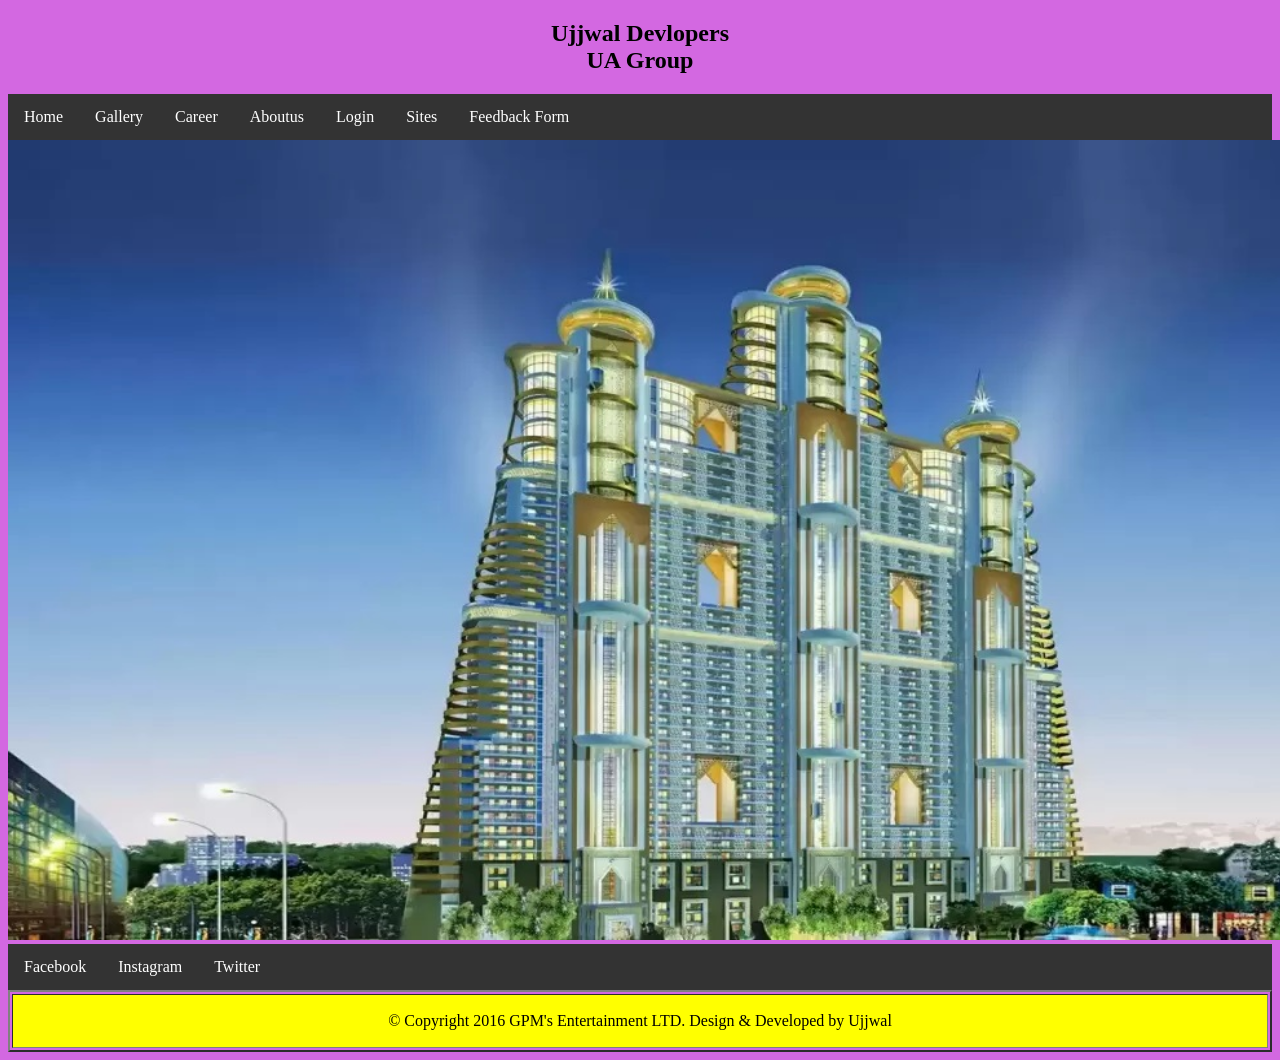
<file: index.html>
<!DOCTYPE html>
<html>
<head>
	<title>Home</title>
	    <style>
ul {
  list-style-type: none;
  margin: 0;
  padding: 0;
  overflow: hidden;
  background-color: #333;
}

li {
  float: left;
}

li a {
  display: block;
  color: white;
  text-align: center;
  padding: 14px 16px;
  text-decoration: none;
}


</style>

</head>
<body bgcolor="#D368E1 ">

<strong>
		<h2><center> Ujjwal Devlopers 
			<br>
		UA Group</center></h2>
	</strong>

 		<ul type="square">


		<li><a href="index.html">Home</a></li>
		<li><a href="Gallery.html">Gallery</a></li>
		<li><a href="index1.html">Career</a></li>
		<li><a href="Aboutus.html">Aboutus</a></li>
			<li><a href="login.html">Login</a></li>
		<li><a href="page1.html">Sites</a></li>
         <li><a href="feedback.html">Feedback Form</a></li>
	</ul>

	


	
	<img src="raheja.jpeg" height="800" width="1500">


	<ul type="square">
	<li><a href="https://www.facebook.com/">Facebook</a></li>
	<li><a href="https://www.instagram.com/accounts/login/">Instagram</a></li>
	<li><a href="https://twitter.com/login?lang=en">Twitter</a></li>
	</ul>
<table>
<table border="2">
<tr>
<td height="50" width="1500" bgcolor="yellow"><center> © Copyright 2016 GPM's Entertainment LTD. Design & Developed by Ujjwal </center></td>



</body>
</html>
</file>
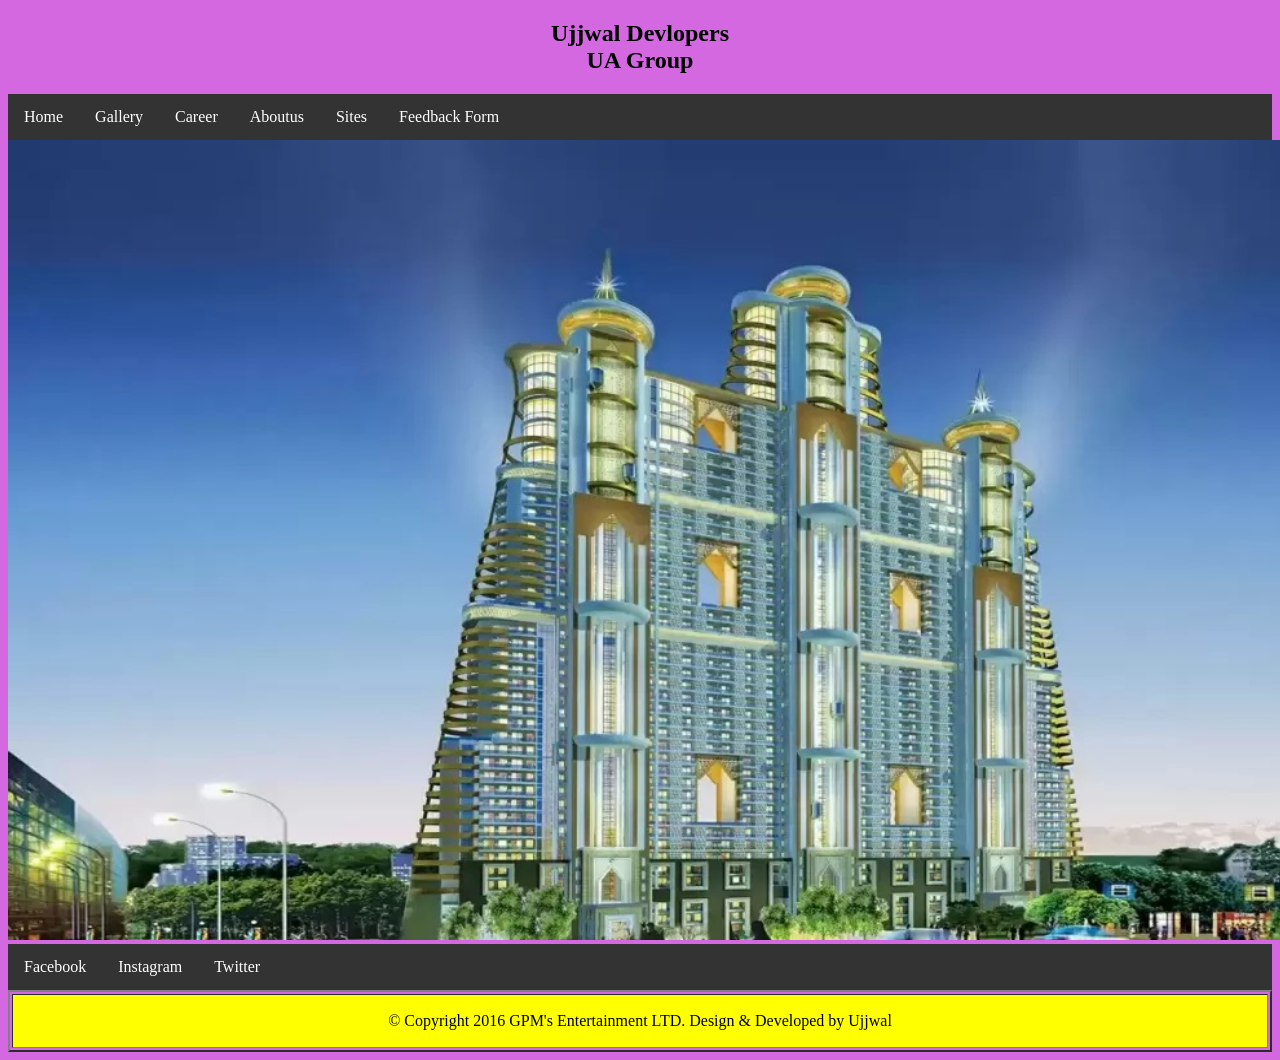
<file: ujjwaldevelopers/index.html>
<!DOCTYPE html>
<html>
<head>
	<title>Home</title>
	    <style>
ul {
  list-style-type: none;
  margin: 0;
  padding: 0;
  overflow: hidden;
  background-color: #333;
}

li {
  float: left;
}

li a {
  display: block;
  color: white;
  text-align: center;
  padding: 14px 16px;
  text-decoration: none;
}


</style>

</head>
<body bgcolor="#D368E1 ">

<strong>
		<h2><center> Ujjwal Devlopers 
			<br>
		UA Group</center></h2>
	</strong>

 		<ul type="square">


		<li><a href="index.html">Home</a></li>
		<li><a href="Gallery.html">Gallery</a></li>
		<li><a href="index1.html">Career</a></li>
		<li><a href="Aboutus.html">Aboutus</a></li>
		<li><a href="page1.html">Sites</a></li>
         <li><a href="feedback.html">Feedback Form</a></li>
	</ul>

	


	
	<img src="raheja.jpeg" height="800" width="1500">


	<ul type="square">
	<li><a href="https://www.facebook.com/">Facebook</a></li>
	<li><a href="https://www.instagram.com/accounts/login/">Instagram</a></li>
	<li><a href="https://twitter.com/login?lang=en">Twitter</a></li>
	</ul>
<table>
<table border="2">
<tr>
<td height="50" width="1500" bgcolor="yellow"><center> © Copyright 2016 GPM's Entertainment LTD. Design & Developed by Ujjwal </center></td>



</body>
</html>
</file>
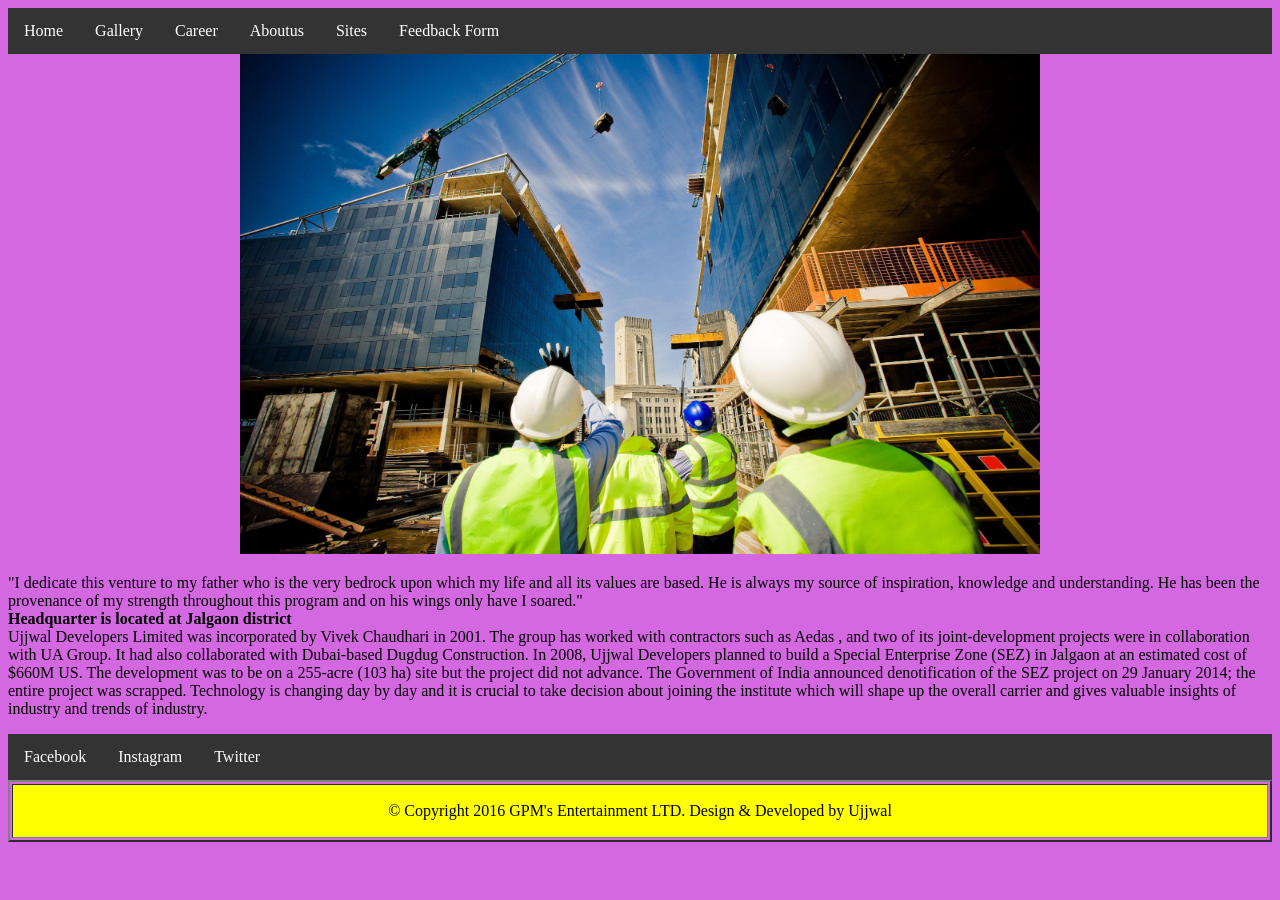
<file: Aboutus.html>
<!DOCTYPE html>
<html>
<head>
	<title>About</title>
	<style>
	ul {
  list-style-type: none;
  margin: 0;
  padding: 0;
  overflow: hidden;
  background-color: #333;
}

li {
  float: left;
}

li a {
  display: block;
  color: white;
  text-align: center;
  padding: 14px 16px;
  text-decoration: none;
}


</style>
</head>
<body bgcolor="#D368E1">

<div>
	
	<ul type="square">

		<li><a href="index.html">Home</a></li>
		<li><a href="Gallery.html">Gallery</a></li>
		<li><a href="index1.html">Career</a></li>
		<li><a href="Aboutus.html">Aboutus</a></li>
		<li><a href="page1.html">Sites</a></li>
         <li><a href="feedback.html">Feedback Form</a></li>


	</ul>
</div>

<div>
	<!-- CONTENT -->
	<center>
	<img src="3.jpg" height="500" width="800"> </center>
	<p>  "I dedicate this venture to my father who is the very bedrock upon which my life and all its values are based. He is always my source of inspiration, knowledge and understanding. He has been the provenance of my strength throughout this program and on his wings only have I soared." 
		<br>
		 <strong>Headquarter is located at Jalgaon district </strong>
        <br>

       Ujjwal Developers Limited was incorporated by Vivek Chaudhari in 2001. The group has worked with contractors such as Aedas , and two of its joint-development projects were in collaboration with UA Group. It had also collaborated with Dubai-based Dugdug Construction.

In 2008, Ujjwal Developers planned to build a Special Enterprise Zone (SEZ) in Jalgaon at an estimated cost of $660M US. The development was to be on a 255-acre (103 ha) site but the project did not advance. The Government of India announced denotification of the SEZ project on 29 January 2014; the entire project was scrapped.
  
   Technology is changing day by day and it is crucial to take decision about joining the institute which will shape up the overall carrier and gives valuable insights of industry and trends of industry.


</div>

<div>
	<!-- FOOTER -->
	<ul type="square">
	<li><a href="https://www.facebook.com/">Facebook</a></li>
	<li><a href="https://www.instagram.com/accounts/login/">Instagram</a></li>
	<li><a href="https://twitter.com/login?lang=en">Twitter</a></li>
</ul>
</div>
<table border="2">
<tr>
<td height="50" width="1500" bgcolor="yellow"><center> © Copyright 2016 GPM's Entertainment LTD. Design & Developed by Ujjwal </center></td>

</body>
</html>
</file>
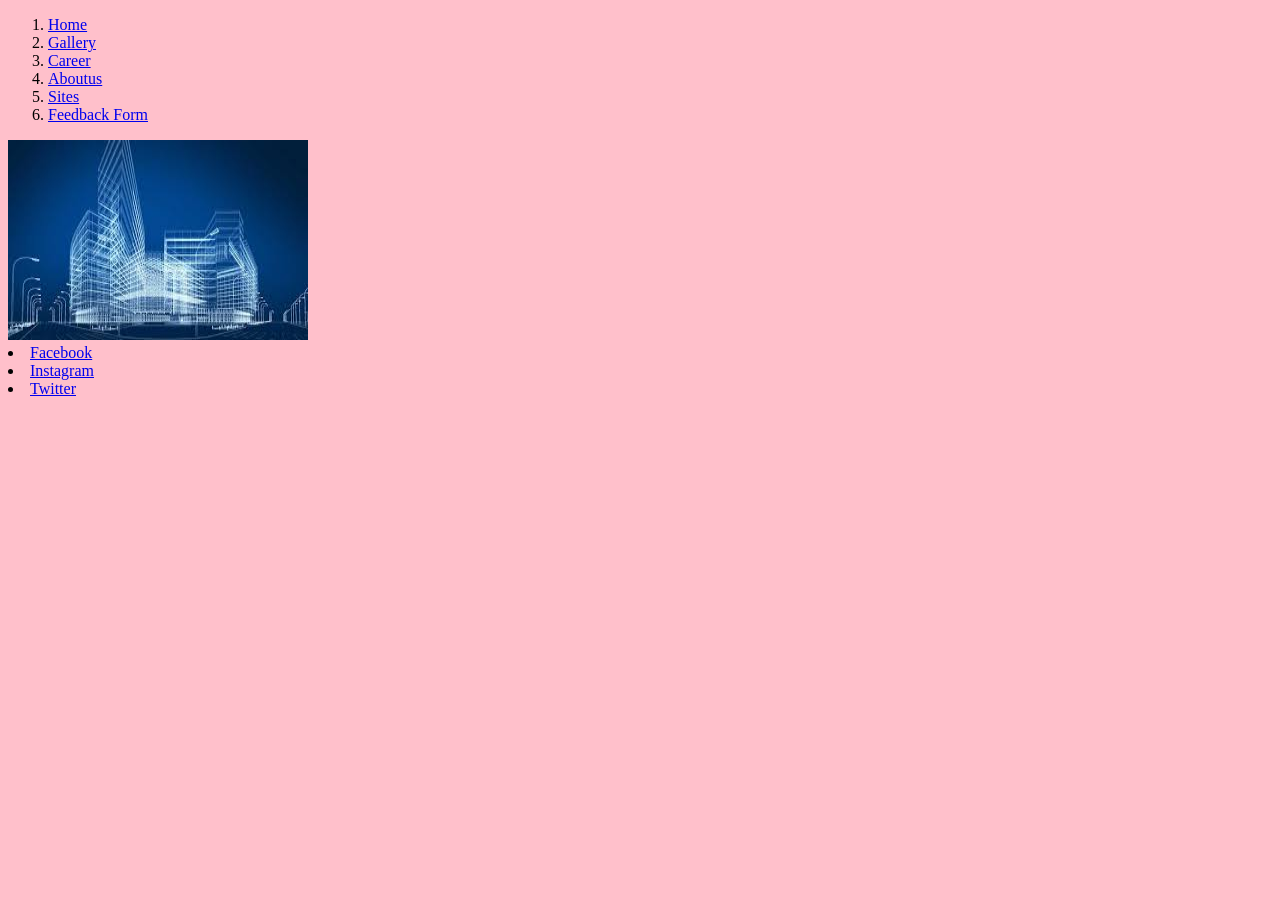
<file: Career.html>
<!DOCTYPE html>
<html>
<head>
	<title></title> 
	<style> background-image:url('rh3l.jpg'); </style>
</head>
<body bgcolor="pink">

<div>
	<!-- NAVIGATION -->
	<ol>

		<li><a href="index.html">Home</a></li>
		<li><a href="Gallery.html">Gallery</a></li>
		<li><a href="index1.html">Career</a></li>
		<li><a href="Aboutus.html">Aboutus</a></li>
		<li><a href="page1.html">Sites</a></li>
         <li><a href="feedback.html">Feedback Form</a></li>
	</ol>
</div>

<div>
	<!-- CONTENT -->
	<img src="images.jfif" height="200" width="300">

</div>

<div>
	<!-- FOOTER -->
	<li><a href="https://www.facebook.com/">Facebook</a></li>
	<li><a href="https://www.instagram.com/accounts/login/">Instagram</a></li>
	<li><a href="https://twitter.com/login?lang=en">Twitter</a></li>
</div>

</body>
</html>
</file>
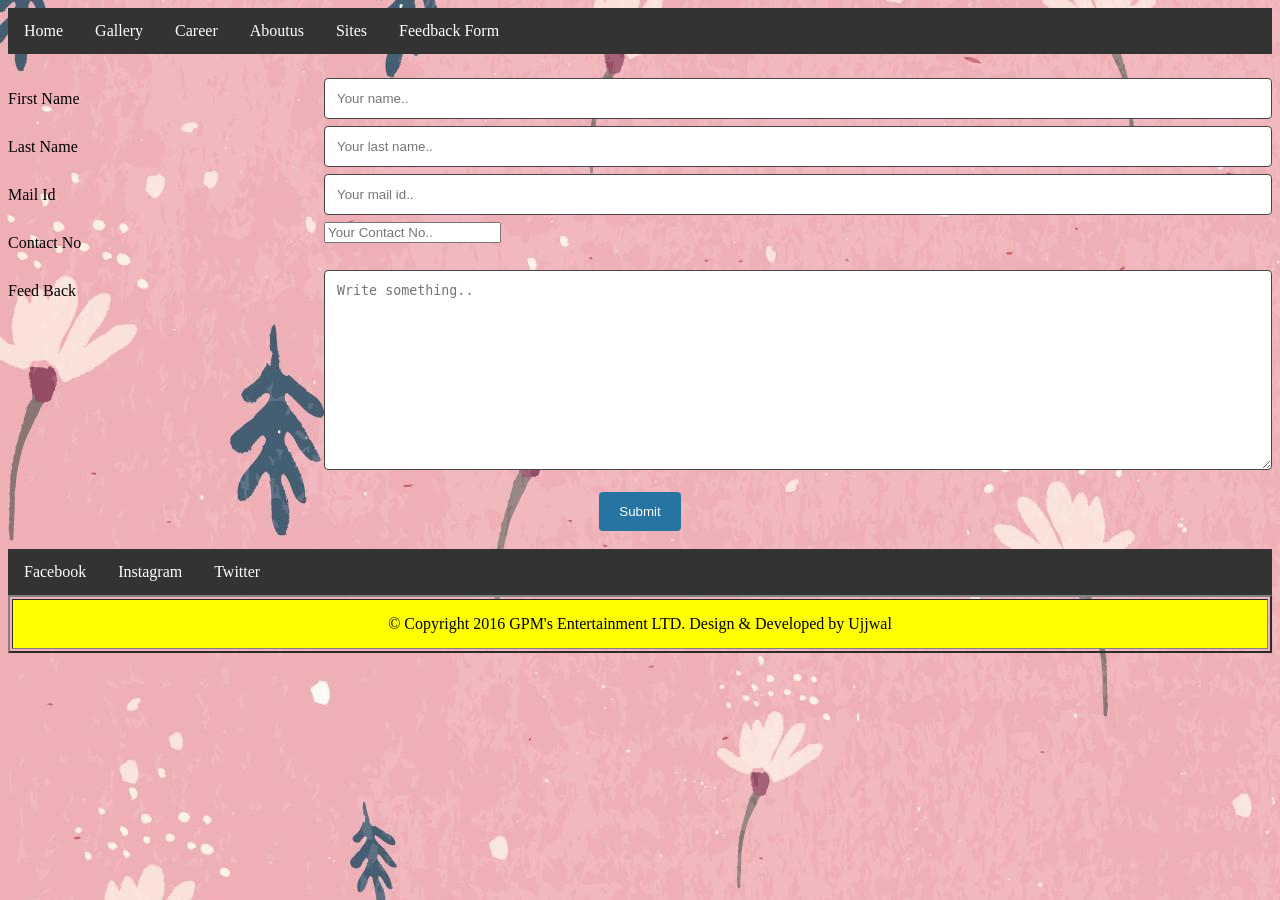
<file: feedback.html>
<!DOCTYPE html>    
<html>    
<head>    
<meta name="viewport" content="width=device-width, initial-scale=1">    
<style>   
ul {
  list-style-type: none;
  margin: 0;
  padding: 0;
  overflow: hidden;
  background-color: #333;
}

li {
  float: left;
}

li a {
  display: block;
  color: white;
  text-align: center;
  padding: 14px 16px;
  text-decoration: none;
}

  body  {
  background-image: url("5.jpg");
  background-color: #cccccc;
}
* {    
  box-sizing: border-box;    
}    
    
input[type=text], select, textarea {    
  width: 100%;    
  padding: 12px;    
  border: 1px solid rgb(70, 68, 68);    
  border-radius: 4px;    
  resize: vertical;    
}    
input[type=email], select, textarea {    
  width: 100%;    
  padding: 12px;    
  border: 1px solid rgb(70, 68, 68);    
  border-radius: 4px;    
  resize: vertical;    
}    
    
label {    
  padding: 12px 12px 12px 0;    
  display: inline-block;    
}    
    
input[type=submit] {    
  background-color: rgb(37, 116, 161);    
  color: white;    
  padding: 12px 20px;    
  border: none;    
  border-radius: 4px;    
  cursor: pointer;    
  float: center;    
}    
    
input[type=submit]:hover {
    
  background-color: #45a049;    
}    
    
.container {    
  border-radius: 5px;    
  background-image: 4.jpg;    
  padding: 20px;    
}    
    
.col-25 {    
  float: left;    
  width: 25%;    
  margin-top: 6px;    
}    
    
.col-75 {    
  float: left;    
  width: 75%;    
  margin-top: 6px;    
}    
    
/* Clear floats after the columns */    
.row:after {    
  float: center;
  content: "";    
  display: table;    
  clear: both;    
}    
    
 
</style>    
</head>    
<div>
<table >  
  <ul type="square">

    <li><a href="index.html">Home</a></li>
    <li><a href="Gallery.html">Gallery</a></li>
    <li><a href="index1.html">Career</a></li>
    <li><a href="Aboutus.html">Aboutus</a></li>
    <li><a href="page1.html">Sites</a></li>
         <li><a href="feedback.html">Feedback Form</a></li>



  </ul>
</div>

<br>
  <form>    
    <div class="row">    
      <div class="col-25">    
        <label for="fname">First Name</label>    
      </div>    
      <div class="col-75">    
        <input type="text" id="fname" name="firstname" placeholder="Your name..">    
      </div>    
    </div>    
    <div class="row">    
      <div class="col-25">    
        <label for="lname">Last Name</label>    
      </div>    
      <div class="col-75">    
        <input type="text" id="lname" name="lastname" placeholder="Your last name..">    
      </div>    
    </div>    
    <div class="row">    
        <div class="col-25">    
          <label for="email">Mail Id</label>    
        </div>    
        <div class="col-75">    
          <input type="email" id="email" name="mailid" placeholder="Your mail id..">    
        </div>    
      </div>    
    <div class="row">    
        <div class="col-25">    
          <label for="email">Contact No</label>    
        </div>    
        <div class="col-75">    
          <input type="tel" id="phone" name="phone" placeholder="Your Contact No..">        
      </div>    
    </div>    
    <div class="row">    
      <div class="col-25">    
        <label for="feed_back">Feed Back</label>    
      </div>    
      <div class="col-75">    
        <textarea id="subject" name="subject" placeholder="Write something.." style="height:200px"></textarea>    
      </div>    
    </div>  
     <br>
    
  
    <div class="row">  
    <center>
      <input type="submit" value="Submit">   
    </center>   
    </div>    
  </form>    
</div>   
<br> 
   <table>
<table border="2">
<tr>

  <div>
  <ul type="square">
  <li><a href="https://www.facebook.com/">Facebook</a></li>
  <li><a href="https://www.instagram.com/accounts/login/">Instagram</a></li>
  <li><a href="https://twitter.com/login?lang=en">Twitter</a></li>
</ul>
</div>

<td height="50" width="1500" bgcolor="yellow"><center> © Copyright 2016 GPM's Entertainment LTD. Design & Developed by Ujjwal </center></td>
</tr>
</table> 
</body>    
</html>
</file>
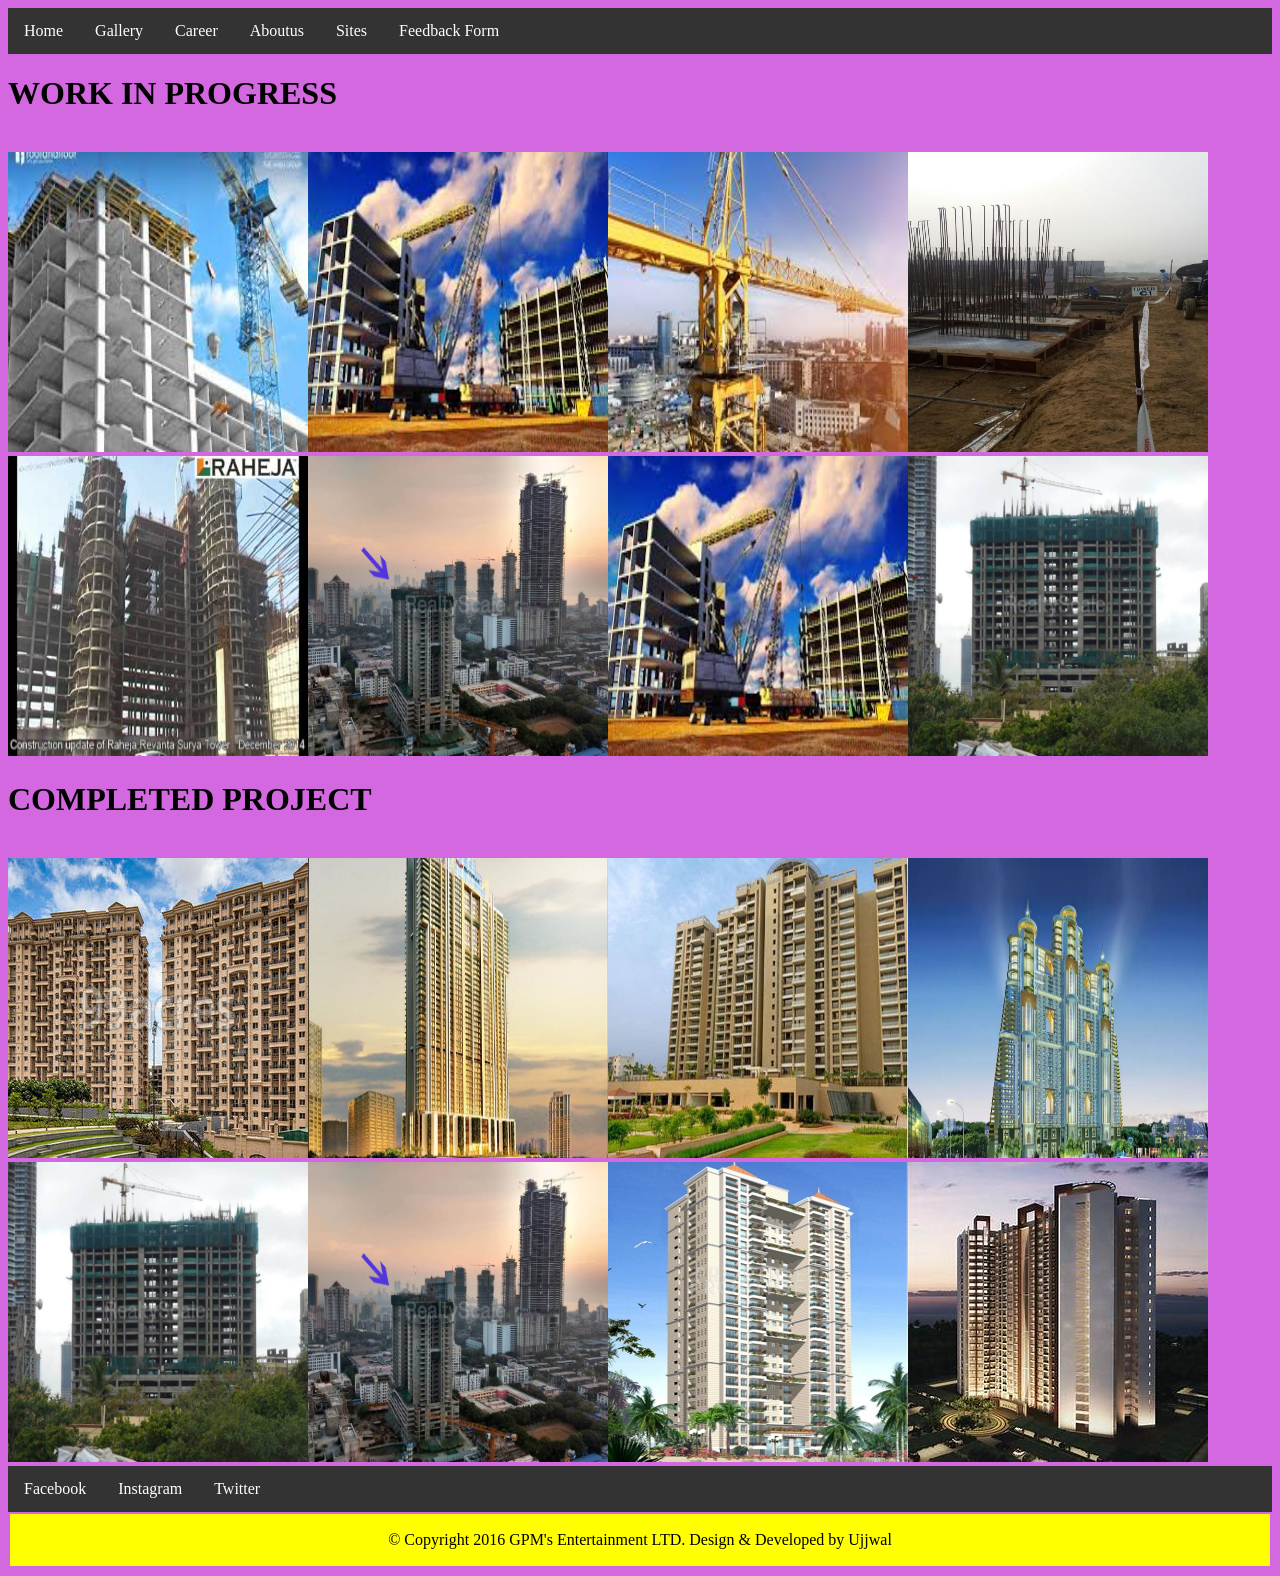
<file: Gallery.html>
<!DOCTYPE html>
<html>
<head>
	<title>Gallery</title>
	<style>
	ul {
  list-style-type: none;
  margin: 0;
  padding: 0;
  overflow: hidden;
  background-color: #333;
}

li {
  float: left;
}

li a {
  display: block;
  color: white;
  text-align: center;
  padding: 14px 16px;
  text-decoration: none;
}


</style>
</head>
<body bgcolor="#D368E1">

<div>
<table >	
	<ul type="square">

		<li><a href="index.html">Home</a></li>
		<li><a href="Gallery.html">Gallery</a></li>
		<li><a href="index1.html">Career</a></li>
		<li><a href="Aboutus.html">Aboutus</a></li>
		<li><a href="page1.html">Sites</a></li>
         <li><a href="feedback.html">Feedback Form</a></li>
	</ul>

	


	
	 <h1> WORK IN PROGRESS </h1>
		<br>
<table cellpading="10"cellspacing="2">

	<img src="download.jfif" height="300" width="300">
	<img src="download (2).jfif" height="300" width="300">
	<img src="download (1).jfif" height="300" width="300">
	<img src="Construction-Update1.jpg" height="300" width="300"></td>
	<img src="hqdefault.jpg" height="300" width="300">
	<img src="rh1.jpg" height="300" width="300"></td>
	<img src="download (2).jfif" height="300" width="300">
	<img src="rh.jpg" height="300" width="300">
<br>
<h1> COMPLETED PROJECT </h1>
<br>

<img src="3iiourly_med.jpg" height="300" width="300">
<img src="as.jpg" height="300" width="300">
<img src="PEBBLE-BAY1.jpg" height="300" width="300">
<img src="raheja.jpeg" height="300" width="300">
<img src="rh.jpg" height="300" width="300">
<img src="rh1.jpg" height="300" width="300">
<img src="sd.jpeg" height="300" width="300">
<img src="th.jfif" height="300" width="300">

	</div>

</div>

<div>
	<ul type="square">
	<li><a href="https://www.facebook.com/">Facebook</a></li>
	<li><a href="https://www.instagram.com/accounts/login/">Instagram</a></li>
	<li><a href="https://twitter.com/login?lang=en">Twitter</a></li>
</ul>
    <tr>
<td height="50" width="1500" bgcolor="yellow"><center> © Copyright 2016 GPM's Entertainment LTD. Design & Developed by Ujjwal </center></td>
</tr>
</div>

</body>
</html>
</file>
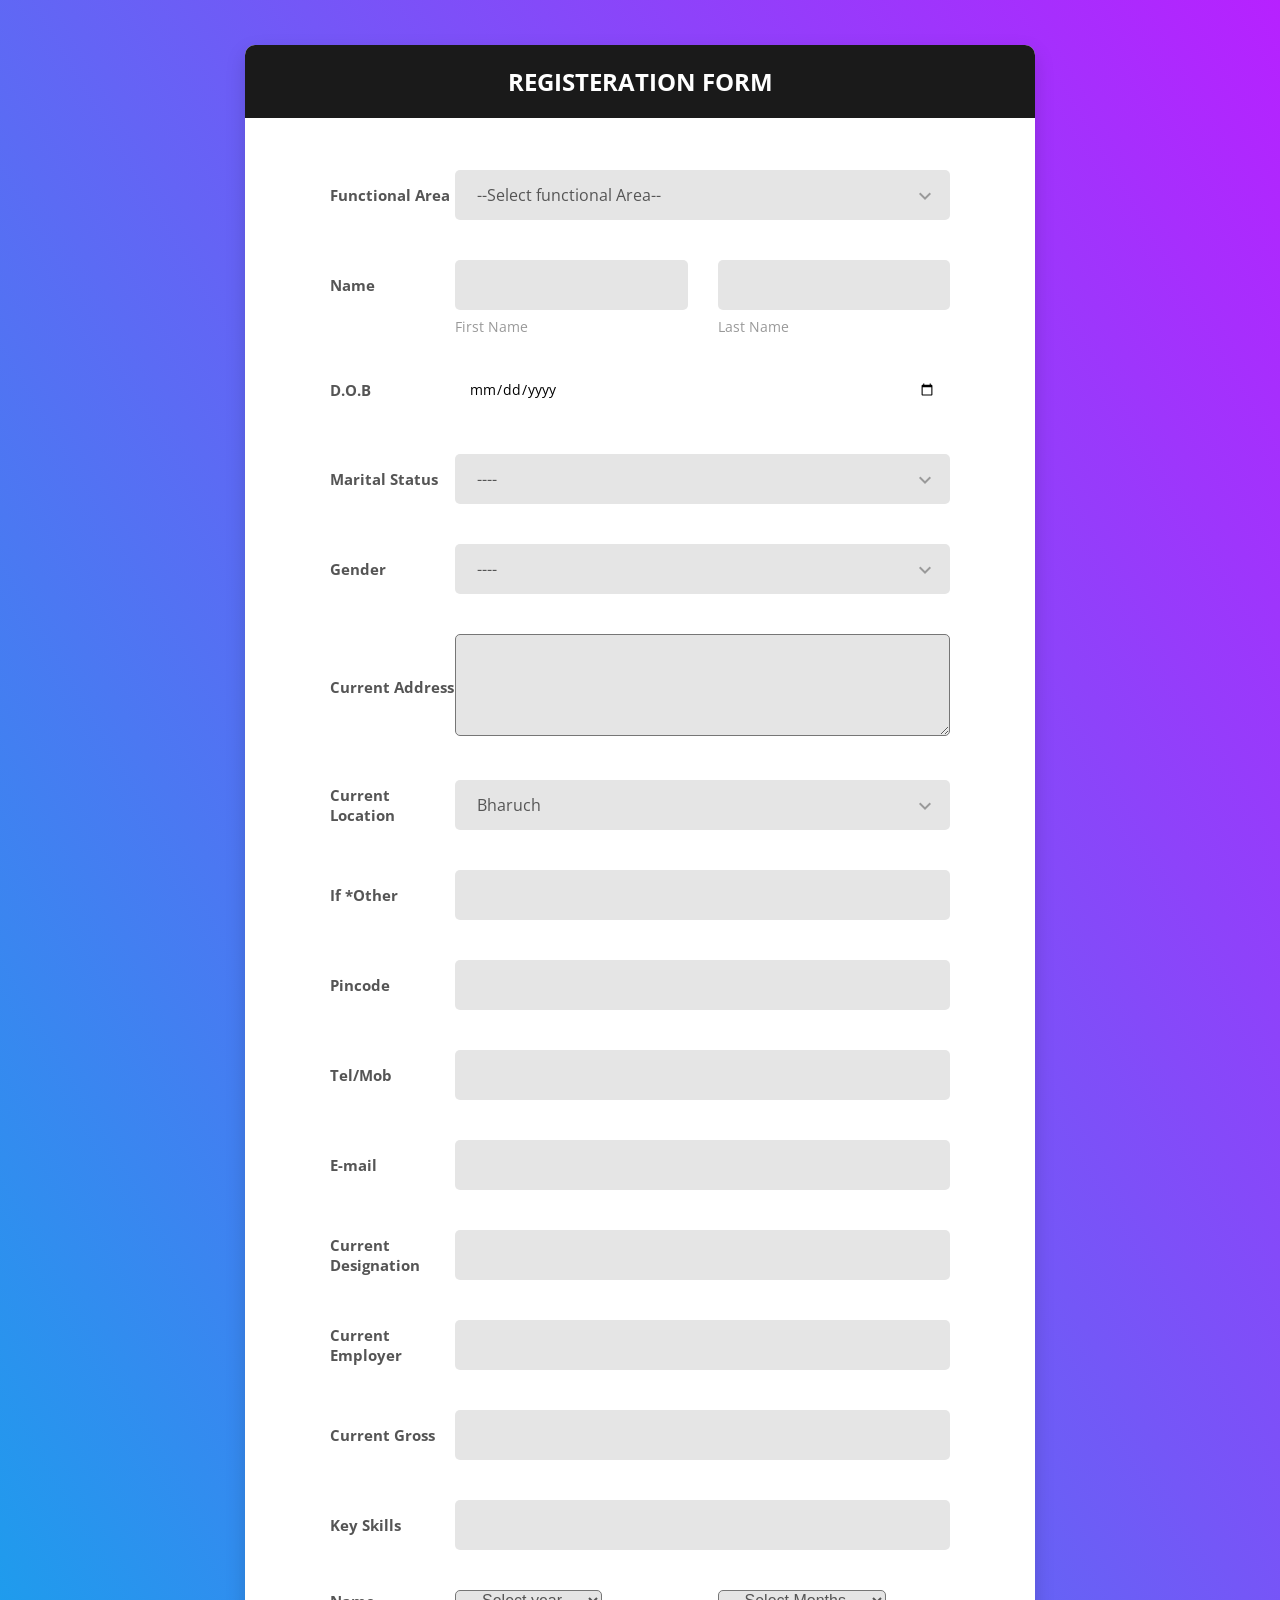
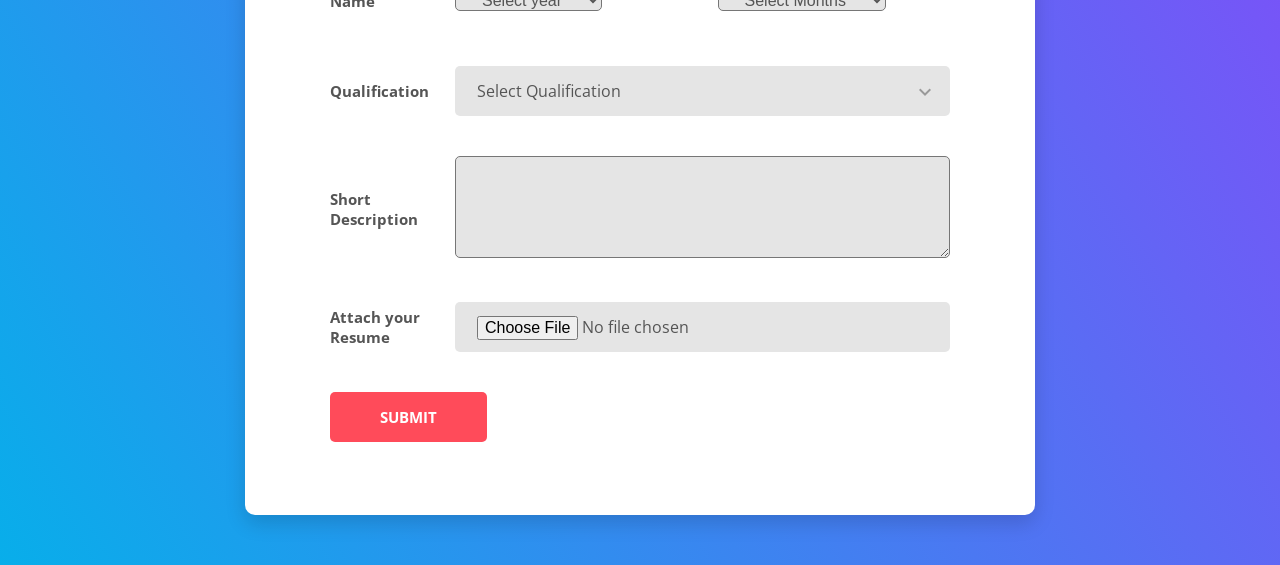
<file: index1.html>
<!DOCTYPE html>
<html lang="en">

<head>
    <!-- Required meta tags-->
    <meta charset="UTF-8">
    <meta name="viewport" content="width=device-width, initial-scale=1, shrink-to-fit=no">
    <meta name="description" content="Colorlib Templates">
    <meta name="author" content="Colorlib">
    <meta name="keywords" content="Colorlib Templates">

    <!-- Title Page-->
    <title>Contact</title>

    <!-- Icons font CSS-->
    <link href="vendor/mdi-font/css/material-design-iconic-font.min.css" rel="stylesheet" media="all">
    <link href="vendor/font-awesome-4.7/css/font-awesome.min.css" rel="stylesheet" media="all">
    <!-- Font special for pages-->
    <link href="https://fonts.googleapis.com/css?family=Open+Sans:300,300i,400,400i,600,600i,700,700i,800,800i" rel="stylesheet">

    <!-- Vendor CSS-->
    <link href="vendor/select2/select2.min.css" rel="stylesheet" media="all">
    <link href="vendor/datepicker/daterangepicker.css" rel="stylesheet" media="all">

    <!-- Main CSS-->
    <link href="css/main.css" rel="stylesheet" media="all">
</head>

<body>
    <div class="page-wrapper bg-gra-03 p-t-45 p-b-50">
        <div class="wrapper wrapper--w790">
            <div class="card card-5">
                <div class="card-heading">
                    <h2 class="title"> Registeration Form</h2>
                </div>
                <div class="card-body">
                    <form method="POST">
					<div class="form-row">
                            <div class="name">Functional Area</div>
                            <div class="value">
                                <div class="input-group">
                                    <div class="rs-select2 js-select-simple select--no-search">
                                        <select name="subject">
                                            <option disabled="disabled" selected="selected">--Select functional Area--</option>
                                            <option>Head</option>
                                            <option>Finance</option>
                                            <option>Architect</option>
                                        </select>
                                        <div class="select-dropdown"></div>
                                    </div>
                                </div>
                            </div>
                        </div>
                        <div class="form-row m-b-55">
                            <div class="name">Name</div>
                            <div class="value">
                                <div class="row row-space">
                                    <div class="col-2">
                                        <div class="input-group-desc">
                                            <input class="input--style-5" type="text" name="first_name">
                                            <label class="label--desc">first name</label>
                                        </div>
                                    </div>
                                    <div class="col-2">
                                        <div class="input-group-desc">
                                            <input class="input--style-5" type="text" name="last_name">
                                            <label class="label--desc">last name</label>
                                        </div>
                                    </div>
                                </div>
                            </div>
                        </div>
						<div class="form-row">
                            <div class="name">D.O.B</div>
                            <div class="value">
                                <div class="input-group">
                                    <div class="rs-select2 js-select-simple select--no-search">
                                      <input type="date">
                                        <div class="select-dropdown"></div>
                                    </div>
                                </div>
                            </div>
                        </div>
						<div class="form-row">
                            <div class="name">Marital Status</div>
                            <div class="value">
                                <div class="input-group">
                                    <div class="rs-select2 js-select-simple select--no-search">
                                        <select name="subject">
                                            <option disabled="disabled" selected="selected">----</option>
                                            <option>Married</option>
                                            <option>Un-Married</option>
                                         
                                        </select>
                                        <div class="select-dropdown"></div>
                                    </div>
                                </div>
                            </div>
                        </div>
						<div class="form-row">
                            <div class="name">Gender</div>
                            <div class="value">
                                <div class="input-group">
                                    <div class="rs-select2 js-select-simple select--no-search">
                                        <select name="subject">
                                            <option disabled="disabled" selected="selected">----</option>
                                            <option>Male</option>
                                            <option>Female</option>
                                         
                                        </select>
                                        <div class="select-dropdown"></div>
                                    </div>
                                </div>
                            </div>
                        </div>
						<div class="form-row">
                            <div class="name">Current Address</div>
                            <div class="value">
                                <div class="input-group">
                                    <textarea class="input--style-5" type="text" name="company" style="width:100%">		
									</textarea>
                                </div>
                            </div>
                        </div>
						<div class="form-row">
                            <div class="name">Current Location</div>
                            <div class="value">
                                <div class="input-group">
                                    <div class="rs-select2 js-select-simple select--no-search">
                                        <select name="subject">
                                            <option disabled="disabled" selected="selected">Bharuch</option>
                                            <option>International</option>
                                            <option>Ahmedabad</option>
                                         
                                        </select>
                                        <div class="select-dropdown"></div>
                                    </div>
                                </div>
                            </div>
                        </div>
                        <div class="form-row">
                            <div class="name">If *Other</div>
                            <div class="value">
                                <div class="input-group">
                                    <input class="input--style-5" type="text" name="company">
                                </div>
                            </div>
                        </div>
                        <div class="form-row">
                            <div class="name">Pincode</div>
                            <div class="value">
                                <div class="input-group">
                                    <input class="input--style-5" type="text" name="email">
                                </div>
                            </div>
                        </div>
						 <div class="form-row">
                            <div class="name">Tel/Mob</div>
                            <div class="value">
                                <div class="input-group">
                                    <input class="input--style-5" type="text" name="email">
                                </div>
                            </div>
                        </div>
						 <div class="form-row">
                            <div class="name">E-mail</div>
                            <div class="value">
                                <div class="input-group">
                                    <input class="input--style-5" type="email" name="email">
                                </div>
                            </div>
                        </div>
						<div class="form-row">
                            <div class="name">Current Designation</div>
                            <div class="value">
                                <div class="input-group">
                                    <input class="input--style-5" type="text" name="email">
                                </div>
                            </div>
                        </div>
						<div class="form-row">
                            <div class="name">Current Employer</div>
                            <div class="value">
                                <div class="input-group">
                                    <input class="input--style-5" type="text" name="email">
                                </div>
                            </div>
                        </div>
						<div class="form-row">
                            <div class="name">Current Gross</div>
                            <div class="value">
                                <div class="input-group">
                                    <input class="input--style-5" type="text" name="email">
                                </div>
                            </div>
                        </div>
						<div class="form-row">
                            <div class="name">Key Skills</div>
                            <div class="value">
                                <div class="input-group">
                                    <input class="input--style-5" type="text" name="email">
                                </div>
                            </div>
                        </div>
						<div class="form-row m-b-55">
                            <div class="name">Name</div>
                            <div class="value">
                                <div class="row row-space">
                                    <div class="col-2">
                                        <div class="input-group-desc">
                                           <select name="subject" class="input--style-5">
                                            <option disabled="disabled" selected="selected">Select year</option>
                                            <option>00</option>
                                            <option>01</option>
                                         
                                        </select>
                                        </div>
                                    </div>
                                    <div class="col-2">
                                        <div class="input-group-desc">
                                            
											<select name="subject" class="input--style-5"> 
                                            <option disabled="disabled" selected="selected">Select Months</option>
                                            <option>00</option>
                                            <option>01</option>
											<option>02</option>
											<option>03</option>
											<option>04</option>
											<option>05</option>
											<option>06</option>
											<option>07</option>
											<option>08</option>
											<option>09</option>
											<option>10</option>
											<option>11</option>
											
                                        </select>
                                        </div>
                                    </div>
                                </div>
                            </div>
                        </div>
						<div class="form-row">
                            <div class="name">Qualification</div>
                            <div class="value">
                                <div class="input-group">
                                    <div class="rs-select2 js-select-simple select--no-search">
                                        <select name="subject">
                                            <option disabled="disabled" selected="selected">Select Qualification</option>
                                            <option>All</option>
                                            <option>Below Matric</option>
                                            <option>10th</option>
                                        </select>
                                        <div class="select-dropdown"></div>
                                    </div>
                                </div>
                            </div>
                        </div>
						<div class="form-row">
                            <div class="name">Short Description</div>
                            <div class="value">
                                <div class="input-group">
                                    <textarea class="input--style-5" type="text" name="company" style="width:100%">		
									</textarea>
                                </div>
                            </div>
                        </div>
						<div class="form-row">
                            <div class="name">Attach your Resume</div>
                            <div class="value">
                                <div class="input-group">
                                    <input type="file" class="input--style-5" type="text" name="email">
                                </div>
                            </div>
                        </div>
                        
                       
                     
                        <div>
                            <button class="btn btn--radius-2 btn--red" type="submit">Submit</button>
                        </div>
                    </form>
                </div>
            </div>
        </div>
    </div>

    <!-- Jquery JS-->
    <script src="vendor/jquery/jquery.min.js"></script>
    <!-- Vendor JS-->
    <script src="vendor/select2/select2.min.js"></script>
    <script src="vendor/datepicker/moment.min.js"></script>
    <script src="vendor/datepicker/daterangepicker.js"></script>

    <!-- Main JS-->
    <script src="js/global.js"></script>

</body><!-- This templates was made by Colorlib (https://colorlib.com) -->

</html>
<!-- end document-->
</file>
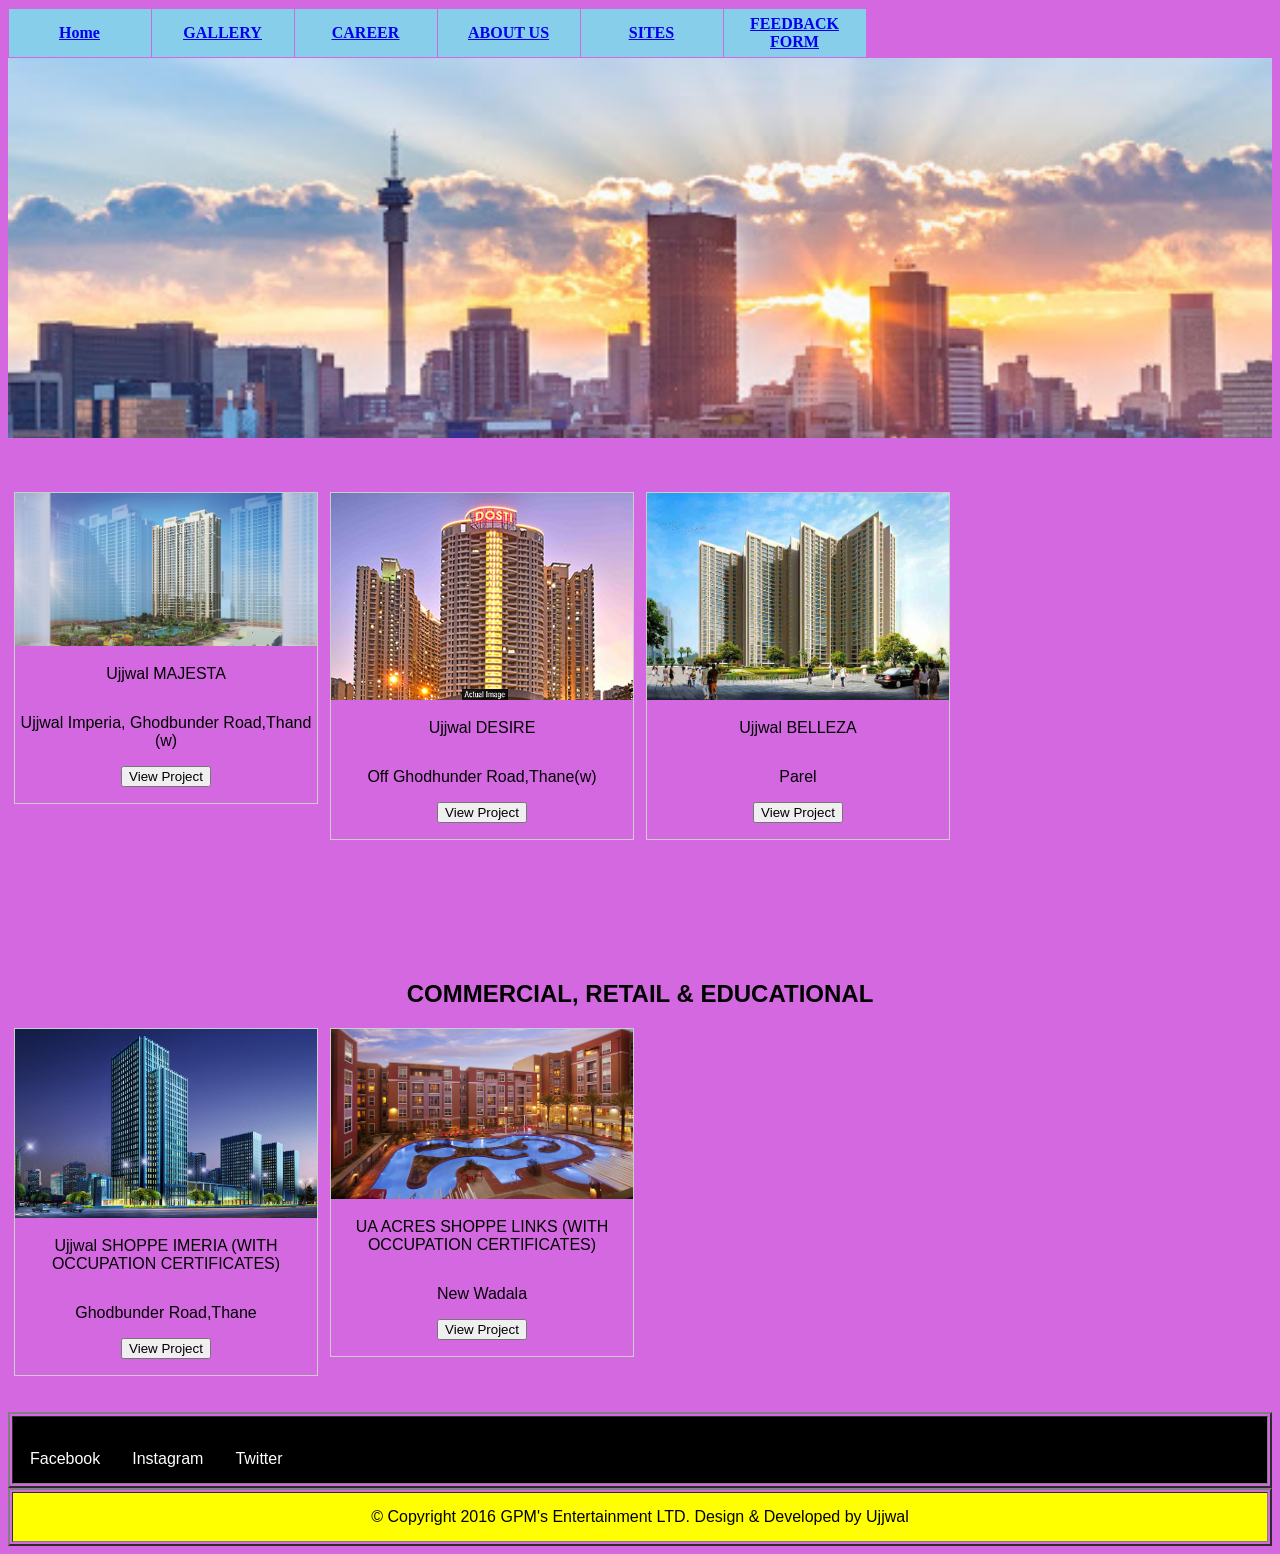
<file: page1.html>
<!DOCTYPE html>
<html>
<head>
<meta name="viewport" content="width=device-width, initial-scale=1">
<style>
body {font-family: Arial, Helvetica, sans-serif;}


.bg-img {

  background-image: url("img1.jpg");

  min-height: 380px;


  background-position: center;
  background-repeat: no-repeat;
  background-size: cover;
  

  position: relative;
}



.container {
  position: absolute;
  margin: 20px;
  width: auto;
}


.topnav {
  overflow: hidden;
  background-color: #333;
}

.topnav a {
  float: left;
  color: #f2f2f2;
  text-align: center;
  padding: 14px 16px;
  text-decoration: none;
  font-size: 17px;
}

.topnav a:hover {
  background-color: #ddd;
  color: black;
}

div.gallery {
  border: 1px solid #ccc;
}

div.gallery:hover {
  border: 1px solid #777;
}

div.gallery img {
  width: 100%;
  height: auto;
}

div.desc {
  padding: 15px;
  text-align: center;
}

* {
  box-sizing: border-box;
}

.responsive {
  padding: 0 6px;
  float: left;
  width: 24.99999%;
}

@media only screen and (max-width: 700px) {
  .responsive {
    width: 49.99999%;
    margin: 6px 0;
  }
}

@media only screen and (max-width: 500px) {
  .responsive {
    width: 100%;
  }
}

.clearfix:after {
  content: "";
  display: table;
  clear: both;
}
<title>Gallery</title>
	<style>
	ul {
  list-style-type: none;
  margin: 0;
  padding: 0;
  overflow: hidden;
  background-color: #333;
}

li {
  float: left;
}

li a {
  display: block;
  color: white;
  text-align: center;
  padding: 14px 16px;
  text-decoration: none;
}
.text{

	background-color:black;
}
.text{
	font-family:Georgia,"Times New Roman",Time,serif;
	font-size:17px;
	color:black;
	font-weight:italic;
	background-color:black;
}

.subhead{
	font-family:Georgia,"Times New Roman",Time,serif;
	font-size:17px;
	color:black;
	font-weight:bold;
	padding-left:0px;
	background-color:skyblue;
}
.scrollmenu{
	font-family:Georgia,"Times New Roman",Time,serif;
	font-size:16px;
	color:black;
	font-weight:bold;
	padding-left:0px;
	
}

</style>
</style>
</head>
<body bgcolor="#D368E1">


	<tr>
<td height="50" class="text">
<table height="50"cellpading="3"cellspacing="1">
<tr>
<td class="subhead" align="center" width="142"><a href="index.html"><u><div class="scrollmenu">Home</u></a></td>
<td class="subhead" align="center" width="142"><a href="Gallery.html"><u><div class="scrollmenu">GALLERY<u></a></td>
<td class="subhead" align="center" width="142"><a href="index1.html"><u><div class="scrollmenu">CAREER<u></a></td>
<td class="subhead"align="center" width="142"><a href="Aboutus.html"><u><div class="scrollmenu">ABOUT US</a></td>
<td class="subhead"align="center" width="142"><a href="page1.html"><u><div class="scrollmenu">SITES</a></td>
<td class="subhead" align="center" width="142"><a href="feedback.html"><u><div class="scrollmenu">FEEDBACK FORM <u></a></td>
</tr>
</table>
</td>
</tr>
<div class="bg-img">    

    </div>
  </div>
</div>   <br><br><br>

<div class="responsive">

  <div class="gallery">
    <a target="_blank" href=".html">
      <img src="img2.jpg"  width="600" height="400">
    </a>
    <div class="desc">Ujjwal MAJESTA</div>
<center><p> Ujjwal Imperia, Ghodbunder Road,Thand (w)</p></center>
<p><center> <input type="button" class="btn btn-info" value="View Project"></p></center>


</div>
</div>


<div class="responsive">
  <div class="gallery">
    <a target="_blank" href=".html">
      <img src="img3.jpg"  width="600" height="400">
    </a>
    <div class="desc">Ujjwal DESIRE</div>

<center><p> Off Ghodhunder Road,Thane(w)</p></center>
<p><center> <input type="button" class="btn btn-info" value="View Project"></p></center>



  </div>
</div>


<div class="responsive">
  <div class="gallery">
    <a target="_blank" href=".html">
      <img src="img4.jpg" width="600" height="400">
    </a>
    <div class="desc">Ujjwal BELLEZA</div>
<center><p> Parel</p></center>
<p><center> <input type="button" class="btn btn-info" value="View Project"></p></center>
</div>
</div>

<br><br><br><br><br><br><br><br><br><br><br><br>
<br><br>
<br><br>
<br><br>
<br><br>
<br><br>
<br><br>
<br>&nbsp;&nbsp;&nbsp;&nbsp;&nbsp;&nbsp;&nbsp;&nbsp;&nbsp;&nbsp;&nbsp;&nbsp;&nbsp;&nbsp;&nbsp;&nbsp;&nbsp;&nbsp;&nbsp;&nbsp;&nbsp;&nbsp;&nbsp;&nbsp;&nbsp;&nbsp;
<center><h2>COMMERCIAL, RETAIL & EDUCATIONAL</h2></center>
<div class="responsive">
  <div class="gallery">
    <a target="_blank" href=".html">
      <img src="img5.jpg" width="600" height="400"> </a>

    <div class="desc">Ujjwal SHOPPE IMERIA (WITH OCCUPATION CERTIFICATES)</div>
<center><p> Ghodbunder Road,Thane</p></center>
<p><center> <input type="button" class="btn btn-info" value="View Project"></p></center>



  </div>
</div>



&nbsp;&nbsp;&nbsp;&nbsp;&nbsp;&nbsp;&nbsp;&nbsp;&nbsp;&nbsp;&nbsp;<div class="responsive">
  <div class="gallery">
    <a target="_blank" href=".html">
      <img src="img6.jpg" width="600" height="400">
    </a>
    <div class="desc">UA ACRES SHOPPE LINKS (WITH OCCUPATION CERTIFICATES)

</div>
<center><p> New Wadala</p></center>
<p><center> <input type="button" class="btn btn-info" value="View Project"></p></center>
  </div>
</div>
<div class="clearfix"></div>
<div>
	<!-- FOOTER -->
	<table border="2">
<tr>
<td height="50" width="1500" bgcolor="black">
	<li><a href="https://www.facebook.com/">Facebook</a></li>
	<li><a href="https://www.instagram.com/accounts/login/">Instagram</a></li>
	<li><a href="https://twitter.com/login?lang=en">Twitter</a></li>
</ul>
</td>
</div>
<br>
<br>
<table border="2">
<tr>
<td height="50" width="1500" bgcolor="yellow"><center> © Copyright 2016 GPM's Entertainment LTD. Design & Developed by Ujjwal </center></td>



</body>
</html>
</file>
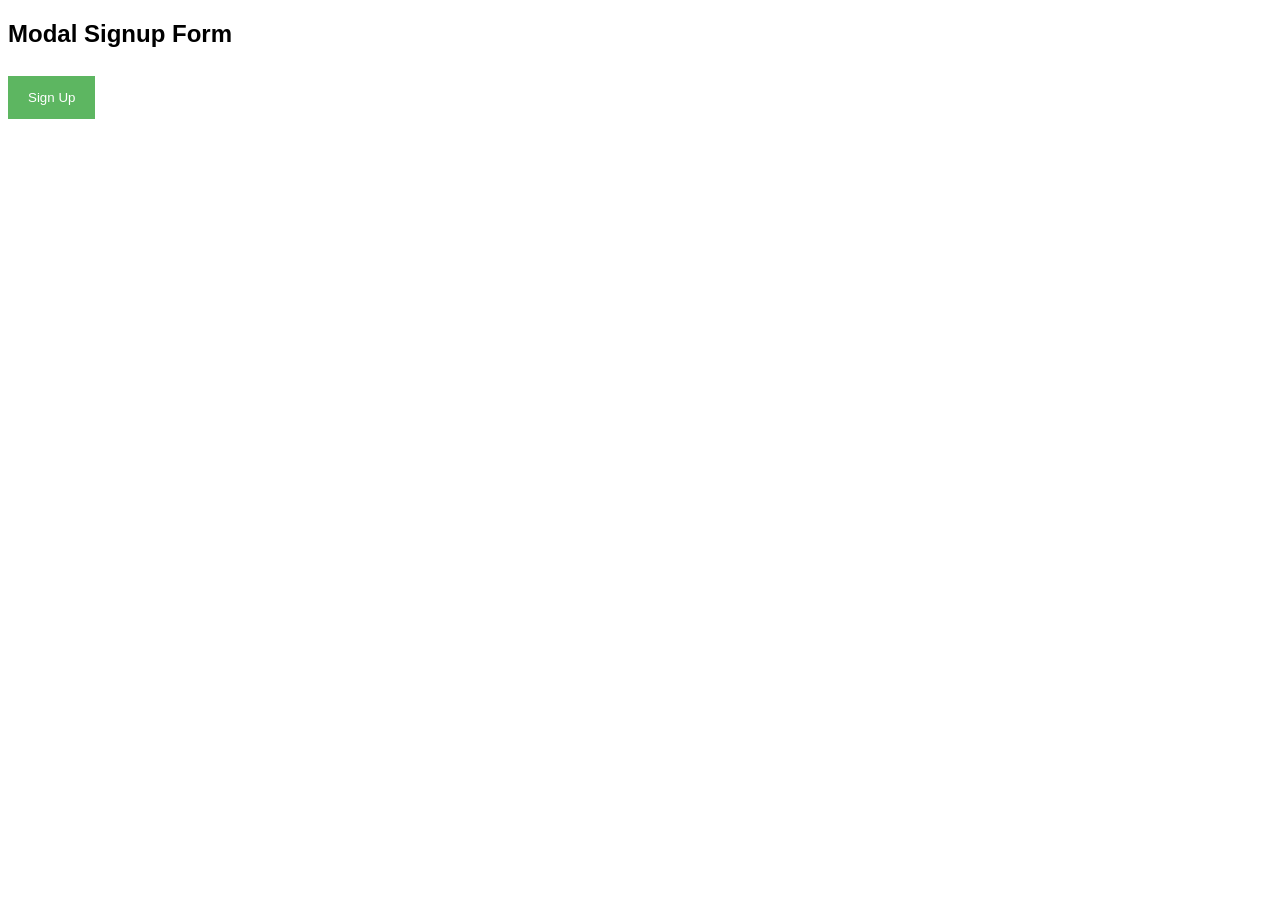
<file: singup form.html>
<!DOCTYPE html>
<html>
<style>
body {font-family: Arial, Helvetica, sans-serif;}
* {box-sizing: border-box;}

/* Full-width input fields */
input[type=text], input[type=password] {
  width: 100%;
  padding: 15px;
  margin: 5px 0 22px 0;
  display: inline-block;
  border: none;
  background: #f1f1f1;
}

/* Add a background color when the inputs get focus */
input[type=text]:focus, input[type=password]:focus {
  background-color: #ddd;
  outline: none;
}

/* Set a style for all buttons */
button {
  background-color: #4CAF50;
  color: white;
  padding: 14px 20px;
  margin: 8px 0;
  border: none;
  cursor: pointer;
  width: 100%;
  opacity: 0.9;
}

button:hover {
  opacity:1;
}

/* Extra styles for the cancel button */
.cancelbtn {
  padding: 14px 20px;
  background-color: #f44336;
}

/* Float cancel and signup buttons and add an equal width */
.cancelbtn, .signupbtn {
  float: left;
  width: 50%;
}

/* Add padding to container elements */
.container {
  padding: 16px;
}

/* The Modal (background) */
.modal {
  display: none; /* Hidden by default */
  position: fixed; /* Stay in place */
  z-index: 1; /* Sit on top */
  left: 0;
  top: 0;
  width: 100%; /* Full width */
  height: 100%; /* Full height */
  overflow: auto; /* Enable scroll if needed */
  background-color: #474e5d;
  padding-top: 50px;
}

/* Modal Content/Box */
.modal-content {
  background-color: #fefefe;
  margin: 5% auto 15% auto; /* 5% from the top, 15% from the bottom and centered */
  border: 1px solid #888;
  width: 80%; /* Could be more or less, depending on screen size */
}

/* Style the horizontal ruler */
hr {
  border: 1px solid #f1f1f1;
  margin-bottom: 25px;
}
 
/* The Close Button (x) */
.close {
  position: absolute;
  right: 35px;
  top: 15px;
  font-size: 40px;
  font-weight: bold;
  color: #f1f1f1;
}

.close:hover,
.close:focus {
  color: #f44336;
  cursor: pointer;
}

/* Clear floats */
.clearfix::after {
  content: "";
  clear: both;
  display: table;
}

/* Change styles for cancel button and signup button on extra small screens */
@media screen and (max-width: 300px) {
  .cancelbtn, .signupbtn {
     width: 100%;
  }
}
</style>
<body>

<h2>Modal Signup Form</h2>

<button onclick="document.getElementById('id01').style.display='block'" style="width:auto;">Sign Up</button>

<div id="id01" class="modal">
  <span onclick="document.getElementById('id01').style.display='none'" class="close" title="Close Modal">&times;</span>
  <form class="modal-content" action="/action_page.php">
    <div class="container">
      <h1>Sign Up</h1>
      <p>Please fill in this form to create an account.</p>
      <hr>
      <label for="email"><b>Email</b></label>
      <input type="text" placeholder="Enter Email" name="email" required>

      <label for="psw"><b>Password</b></label>
      <input type="password" placeholder="Enter Password" name="psw" required>

      <label for="psw-repeat"><b>Repeat Password</b></label>
      <input type="password" placeholder="Repeat Password" name="psw-repeat" required>
      
      <label>
        <input type="checkbox" checked="checked" name="remember" style="margin-bottom:15px"> Remember me
      </label>

      <p>By creating an account you agree to our <a href="#" style="color:dodgerblue">Terms & Privacy</a>.</p>

      <div class="clearfix">
        <button type="button" onclick="document.getElementById('id01').style.display='none'" class="cancelbtn">Cancel</button>
        <button type="submit" class="signupbtn">Sign Up</button>
      </div>
    </div>
  </form>
</div>

<script>
// Get the modal
var modal = document.getElementById('id01');

// When the user clicks anywhere outside of the modal, close it
window.onclick = function(event) {
  if (event.target == modal) {
    modal.style.display = "none";
  }
}
</script>

</body>
</html>
</file>
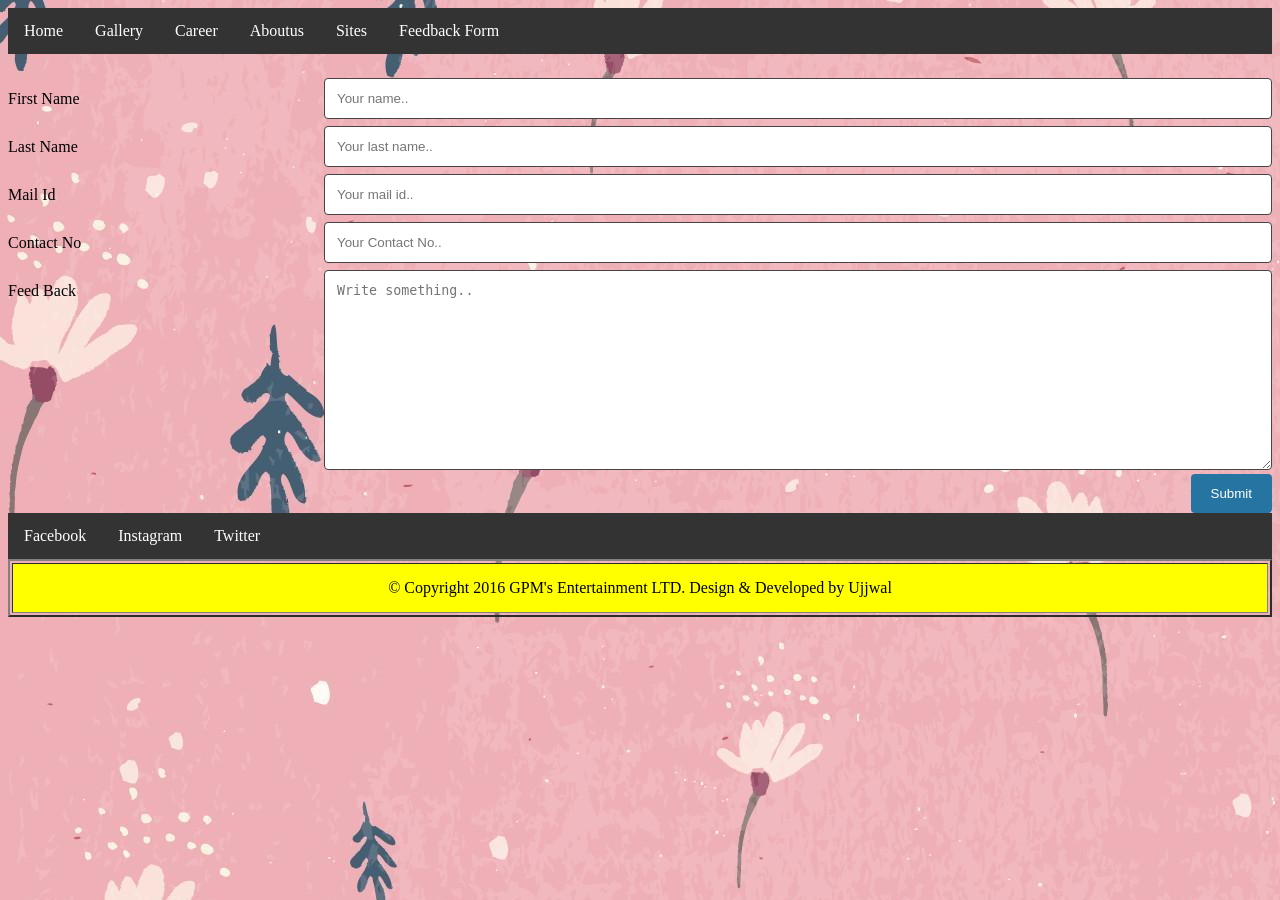
<file: ujjwaldevelopers/feedback.html>
<!DOCTYPE html>    
<html>    
<head>    
<meta name="viewport" content="width=device-width, initial-scale=1">    
<style>   
ul {
  list-style-type: none;
  margin: 0;
  padding: 0;
  overflow: hidden;
  background-color: #333;
}

li {
  float: left;
}

li a {
  display: block;
  color: white;
  text-align: center;
  padding: 14px 16px;
  text-decoration: none;
}

  body  {
  background-image: url("5.jpg");
  background-color: #cccccc;
}
* {    
  box-sizing: border-box;    
}    
    
input[type=text], select, textarea {    
  width: 100%;    
  padding: 12px;    
  border: 1px solid rgb(70, 68, 68);    
  border-radius: 4px;    
  resize: vertical;    
}    
input[type=email], select, textarea {    
  width: 100%;    
  padding: 12px;    
  border: 1px solid rgb(70, 68, 68);    
  border-radius: 4px;    
  resize: vertical;    
}    
    
label {    
  padding: 12px 12px 12px 0;    
  display: inline-block;    
}    
    
input[type=submit] {    
  background-color: rgb(37, 116, 161);    
  color: white;    
  padding: 12px 20px;    
  border: none;    
  border-radius: 4px;    
  cursor: pointer;    
  float: right;    
}    
    
input[type=submit]:hover {    
  background-color: #45a049;    
}    
    
.container {    
  border-radius: 5px;    
  background-image: 4.jpg;    
  padding: 20px;    
}    
    
.col-25 {    
  float: left;    
  width: 25%;    
  margin-top: 6px;    
}    
    
.col-75 {    
  float: left;    
  width: 75%;    
  margin-top: 6px;    
}    
    
/* Clear floats after the columns */    
.row:after {    
  content: "";    
  display: table;    
  clear: both;    
}    
    
 
</style>    
</head>    
<div>
<table >  
  <ul type="square">

   <li><a href="index.html">Home</a></li>
    <li><a href="Gallery.html">Gallery</a></li>
    <li><a href="index1.html">Career</a></li>
    <li><a href="Aboutus.html">Aboutus</a></li>
    <li><a href="page1.html">Sites</a></li>
         <li><a href="feedback.html">Feedback Form</a></li>


  </ul>
</div>

<br>
  <form>    
    <div class="row">    
      <div class="col-25">    
        <label for="fname">First Name</label>    
      </div>    
      <div class="col-75">    
        <input type="text" id="fname" name="firstname" placeholder="Your name..">    
      </div>    
    </div>    
    <div class="row">    
      <div class="col-25">    
        <label for="lname">Last Name</label>    
      </div>    
      <div class="col-75">    
        <input type="text" id="lname" name="lastname" placeholder="Your last name..">    
      </div>    
    </div>    
    <div class="row">    
        <div class="col-25">    
          <label for="email">Mail Id</label>    
        </div>    
        <div class="col-75">    
          <input type="email" id="email" name="mailid" placeholder="Your mail id..">    
        </div>    
      </div>    
    <div class="row">    
        <div class="col-25">    
          <label for="email">Contact No</label>    
        </div>    
        <div class="col-75">    
          <input type="email" id="email" name="mailid" placeholder="Your Contact No..">        
      </div>    
    </div>    
    <div class="row">    
      <div class="col-25">    
        <label for="feed_back">Feed Back</label>    
      </div>    
      <div class="col-75">    
        <textarea id="subject" name="subject" placeholder="Write something.." style="height:200px"></textarea>    
      </div>    
    </div>    
    <div class="row">    
      <input type="submit" value="Submit">    
    </div>    
  </form>    
</div>    
   <table>
<table border="2">
<tr>
  <div>
  <ul type="square">
  <li><a href="https://www.facebook.com/">Facebook</a></li>
  <li><a href="https://www.instagram.com/accounts/login/">Instagram</a></li>
  <li><a href="https://twitter.com/login?lang=en">Twitter</a></li>
</ul>
</div>

<td height="50" width="1500" bgcolor="yellow"><center> © Copyright 2016 GPM's Entertainment LTD. Design & Developed by Ujjwal </center></td>
</tr>
</table> 
</body>    
</html>
</file>
<file: vendor/datepicker/daterangepicker.css>
.daterangepicker {
  position: absolute;
  color: inherit;
  background-color: #fff;
  border-radius: 4px;
  width: 278px;
  padding: 4px;
  margin-top: 1px;
  top: 100px;
  left: 20px;
  /* Calendars */ }
  .daterangepicker:before, .daterangepicker:after {
    position: absolute;
    display: inline-block;
    border-bottom-color: rgba(0, 0, 0, 0.2);
    content: ''; }
  .daterangepicker:before {
    top: -7px;
    border-right: 7px solid transparent;
    border-left: 7px solid transparent;
    border-bottom: 7px solid #ccc; }
  .daterangepicker:after {
    top: -6px;
    border-right: 6px solid transparent;
    border-bottom: 6px solid #fff;
    border-left: 6px solid transparent; }
  .daterangepicker.opensleft:before {
    right: 9px; }
  .daterangepicker.opensleft:after {
    right: 10px; }
  .daterangepicker.openscenter:before {
    left: 0;
    right: 0;
    width: 0;
    margin-left: auto;
    margin-right: auto; }
  .daterangepicker.openscenter:after {
    left: 0;
    right: 0;
    width: 0;
    margin-left: auto;
    margin-right: auto; }
  .daterangepicker.opensright:before {
    left: 9px; }
  .daterangepicker.opensright:after {
    left: 10px; }
  .daterangepicker.dropup {
    margin-top: -5px; }
    .daterangepicker.dropup:before {
      top: initial;
      bottom: -7px;
      border-bottom: initial;
      border-top: 7px solid #ccc; }
    .daterangepicker.dropup:after {
      top: initial;
      bottom: -6px;
      border-bottom: initial;
      border-top: 6px solid #fff; }
  .daterangepicker.dropdown-menu {
    max-width: none;
    z-index: 3001; }
  .daterangepicker.single .ranges, .daterangepicker.single .calendar {
    float: none; }
  .daterangepicker.show-calendar .calendar {
    display: block; }
  .daterangepicker .calendar {
    display: none;
    max-width: 270px;
    margin: 4px; }
    .daterangepicker .calendar.single .calendar-table {
      border: none; }
    .daterangepicker .calendar th, .daterangepicker .calendar td {
      white-space: nowrap;
      text-align: center;
      min-width: 32px; }
  .daterangepicker .calendar-table {
    border: 1px solid #fff;
    padding: 4px;
    border-radius: 4px;
    background-color: #fff; }
  .daterangepicker table {
    width: 100%;
    margin: 0; }
  .daterangepicker td, .daterangepicker th {
    text-align: center;
    width: 20px;
    height: 20px;
    border-radius: 4px;
    border: 1px solid transparent;
    white-space: nowrap;
    cursor: pointer; }
    .daterangepicker td.available:hover, .daterangepicker th.available:hover {
      background-color: #eee;
      border-color: transparent;
      color: inherit; }
    .daterangepicker td.week, .daterangepicker th.week {
      font-size: 80%;
      color: #ccc; }
  .daterangepicker td.off, .daterangepicker td.off.in-range, .daterangepicker td.off.start-date, .daterangepicker td.off.end-date {
    background-color: #fff;
    border-color: transparent;
    color: #999; }
  .daterangepicker td.in-range {
    background-color: #ebf4f8;
    border-color: transparent;
    color: #000;
    border-radius: 0; }
  .daterangepicker td.start-date {
    border-radius: 4px 0 0 4px; }
  .daterangepicker td.end-date {
    border-radius: 0 4px 4px 0; }
  .daterangepicker td.start-date.end-date {
    border-radius: 4px; }
  .daterangepicker td.active, .daterangepicker td.active:hover {
    background-color: #357ebd;
    border-color: transparent;
    color: #fff; }
  .daterangepicker th.month {
    width: auto; }
  .daterangepicker td.disabled, .daterangepicker option.disabled {
    color: #999;
    cursor: not-allowed;
    text-decoration: line-through; }
  .daterangepicker select.monthselect, .daterangepicker select.yearselect {
    font-size: 12px;
    padding: 1px;
    height: auto;
    margin: 0;
    cursor: default; }
  .daterangepicker select.monthselect {
    margin-right: 2%;
    width: 56%; }
  .daterangepicker select.yearselect {
    width: 40%; }
  .daterangepicker select.hourselect, .daterangepicker select.minuteselect, .daterangepicker select.secondselect, .daterangepicker select.ampmselect {
    width: 50px;
    margin-bottom: 0; }
  .daterangepicker .input-mini {
    border: 1px solid #ccc;
    border-radius: 4px;
    color: #555;
    height: 30px;
    line-height: 30px;
    display: block;
    vertical-align: middle;
    margin: 0 0 5px 0;
    padding: 0 6px 0 28px;
    width: 100%; }
    .daterangepicker .input-mini.active {
      border: 1px solid #08c;
      border-radius: 4px; }
  .daterangepicker .daterangepicker_input {
    position: relative; }
    .daterangepicker .daterangepicker_input i {
      position: absolute;
      left: 8px;
      top: 8px; }
  .daterangepicker.rtl .input-mini {
    padding-right: 28px;
    padding-left: 6px; }
  .daterangepicker.rtl .daterangepicker_input i {
    left: auto;
    right: 8px; }
  .daterangepicker .calendar-time {
    text-align: center;
    margin: 5px auto;
    line-height: 30px;
    position: relative;
    padding-left: 28px; }
    .daterangepicker .calendar-time select.disabled {
      color: #ccc;
      cursor: not-allowed; }

.ranges {
  font-size: 11px;
  float: none;
  margin: 4px;
  text-align: left; }
  .ranges ul {
    list-style: none;
    margin: 0 auto;
    padding: 0;
    width: 100%; }
  .ranges li {
    font-size: 13px;
    background-color: #f5f5f5;
    border: 1px solid #f5f5f5;
    border-radius: 4px;
    color: #08c;
    padding: 3px 12px;
    margin-bottom: 8px;
    cursor: pointer; }
    .ranges li:hover {
      background-color: #08c;
      border: 1px solid #08c;
      color: #fff; }
    .ranges li.active {
      background-color: #08c;
      border: 1px solid #08c;
      color: #fff; }

/*  Larger Screen Styling */
@media (min-width: 564px) {
  .daterangepicker {
    width: auto; }
    .daterangepicker .ranges ul {
      width: 160px; }
    .daterangepicker.single .ranges ul {
      width: 100%; }
    .daterangepicker.single .calendar.left {
      clear: none; }
    .daterangepicker.single.ltr .ranges, .daterangepicker.single.ltr .calendar {
      float: left; }
    .daterangepicker.single.rtl .ranges, .daterangepicker.single.rtl .calendar {
      float: right; }
    .daterangepicker.ltr {
      direction: ltr;
      text-align: left; }
      .daterangepicker.ltr .calendar.left {
        clear: left;
        margin-right: 0; }
        .daterangepicker.ltr .calendar.left .calendar-table {
          border-right: none;
          border-top-right-radius: 0;
          border-bottom-right-radius: 0; }
      .daterangepicker.ltr .calendar.right {
        margin-left: 0; }
        .daterangepicker.ltr .calendar.right .calendar-table {
          border-left: none;
          border-top-left-radius: 0;
          border-bottom-left-radius: 0; }
      .daterangepicker.ltr .left .daterangepicker_input {
        padding-right: 12px; }
      .daterangepicker.ltr .calendar.left .calendar-table {
        padding-right: 12px; }
      .daterangepicker.ltr .ranges, .daterangepicker.ltr .calendar {
        float: left; }
    .daterangepicker.rtl {
      direction: rtl;
      text-align: right; }
      .daterangepicker.rtl .calendar.left {
        clear: right;
        margin-left: 0; }
        .daterangepicker.rtl .calendar.left .calendar-table {
          border-left: none;
          border-top-left-radius: 0;
          border-bottom-left-radius: 0; }
      .daterangepicker.rtl .calendar.right {
        margin-right: 0; }
        .daterangepicker.rtl .calendar.right .calendar-table {
          border-right: none;
          border-top-right-radius: 0;
          border-bottom-right-radius: 0; }
      .daterangepicker.rtl .left .daterangepicker_input {
        padding-left: 12px; }
      .daterangepicker.rtl .calendar.left .calendar-table {
        padding-left: 12px; }
      .daterangepicker.rtl .ranges, .daterangepicker.rtl .calendar {
        text-align: right;
        float: right; } }
@media (min-width: 730px) {
  .daterangepicker .ranges {
    width: auto; }
  .daterangepicker.ltr .ranges {
    float: left; }
  .daterangepicker.rtl .ranges {
    float: right; }
  .daterangepicker .calendar.left {
    clear: none !important; } }
</file>
<file: css/main.css>
/* ==========================================================================
   #FONT
   ========================================================================== */
.font-robo {
  font-family: "Roboto", "Arial", "Helvetica Neue", sans-serif;
}

.font-poppins {
  font-family: "Poppins", "Arial", "Helvetica Neue", sans-serif;
}

.font-opensans {
  font-family: "Open Sans", "Arial", "Helvetica Neue", sans-serif;
}

/* ==========================================================================
   #GRID
   ========================================================================== */
.row {
  display: -webkit-box;
  display: -webkit-flex;
  display: -moz-box;
  display: -ms-flexbox;
  display: flex;
  -webkit-flex-wrap: wrap;
  -ms-flex-wrap: wrap;
  flex-wrap: wrap;
}

.row .col-2:last-child .input-group-desc {
  margin-bottom: 0;
}

.row-space {
  -webkit-box-pack: justify;
  -webkit-justify-content: space-between;
  -moz-box-pack: justify;
  -ms-flex-pack: justify;
  justify-content: space-between;
}

.row-refine {
  margin: 0 -15px;
}

.row-refine .col-3 .input-group-desc,
.row-refine .col-9 .input-group-desc {
  margin-bottom: 0;
}

.col-2 {
  width: -webkit-calc((100% - 30px) / 2);
  width: -moz-calc((100% - 30px) / 2);
  width: calc((100% - 30px) / 2);
}

@media (max-width: 767px) {
  .col-2 {
    width: 100%;
  }
}

.form-row {
  display: -webkit-box;
  display: -webkit-flex;
  display: -moz-box;
  display: -ms-flexbox;
  display: flex;
  -webkit-flex-wrap: wrap;
  -ms-flex-wrap: wrap;
  flex-wrap: wrap;
  -webkit-box-align: center;
  -webkit-align-items: center;
  -moz-box-align: center;
  -ms-flex-align: center;
  align-items: center;
  margin-bottom: 40px;
}

.form-row .name {
  width: 125px;
  color: #555;
  font-size: 15px;
  font-weight: 700;
}

.form-row .value {
  width: -webkit-calc(100% - 125px);
  width: -moz-calc(100% - 125px);
  width: calc(100% - 125px);
}

@media (max-width: 767px) {
  .form-row {
    display: block;
  }
  .form-row .name,
  .form-row .value {
    display: block;
    width: 100%;
  }
  .form-row .name {
    margin-bottom: 7px;
  }
}

.col-3,
.col-9 {
  padding: 0 15px;
  position: relative;
  width: 100%;
  min-height: 1px;
}

.col-3 {
  -webkit-box-flex: 0;
  -webkit-flex: 0 0 25%;
  -moz-box-flex: 0;
  -ms-flex: 0 0 25%;
  flex: 0 0 25%;
  max-width: 25%;
}

@media (max-width: 767px) {
  .col-3 {
    -webkit-box-flex: 0;
    -webkit-flex: 0 0 35%;
    -moz-box-flex: 0;
    -ms-flex: 0 0 35%;
    flex: 0 0 35%;
    max-width: 35%;
  }
}

.col-9 {
  -webkit-box-flex: 0;
  -webkit-flex: 0 0 75%;
  -moz-box-flex: 0;
  -ms-flex: 0 0 75%;
  flex: 0 0 75%;
  max-width: 75%;
}

@media (max-width: 767px) {
  .col-9 {
    -webkit-box-flex: 0;
    -webkit-flex: 0 0 65%;
    -moz-box-flex: 0;
    -ms-flex: 0 0 65%;
    flex: 0 0 65%;
    max-width: 65%;
  }
}

/* ==========================================================================
   #BOX-SIZING
   ========================================================================== */
/**
 * More sensible default box-sizing:
 * css-tricks.com/inheriting-box-sizing-probably-slightly-better-best-practice
 */
html {
  -webkit-box-sizing: border-box;
  -moz-box-sizing: border-box;
  box-sizing: border-box;
}

* {
  padding: 0;
  margin: 0;
}

*, *:before, *:after {
  -webkit-box-sizing: inherit;
  -moz-box-sizing: inherit;
  box-sizing: inherit;
}

/* ==========================================================================
   #RESET
   ========================================================================== */
/**
 * A very simple reset that sits on top of Normalize.css.
 */
body,
h1, h2, h3, h4, h5, h6,
blockquote, p, pre,
dl, dd, ol, ul,
figure,
hr,
fieldset, legend {
  margin: 0;
  padding: 0;
}

/**
 * Remove trailing margins from nested lists.
 */
li > ol,
li > ul {
  margin-bottom: 0;
}

/**
 * Remove default table spacing.
 */
table {
  border-collapse: collapse;
  border-spacing: 0;
}

/**
 * 1. Reset Chrome and Firefox behaviour which sets a `min-width: min-content;`
 *    on fieldsets.
 */
fieldset {
  min-width: 0;
  /* [1] */
  border: 0;
}

button {
  outline: none;
  background: none;
  border: none;
}

/* ==========================================================================
   #PAGE WRAPPER
   ========================================================================== */
.page-wrapper {
  min-height: 100vh;
}

body {
  font-family: "Open Sans", "Arial", "Helvetica Neue", sans-serif;
  font-weight: 400;
  font-size: 14px;
}

h1, h2, h3, h4, h5, h6 {
  font-weight: 400;
}

h1 {
  font-size: 36px;
}

h2 {
  font-size: 30px;
}

h3 {
  font-size: 24px;
}

h4 {
  font-size: 18px;
}

h5 {
  font-size: 15px;
}

h6 {
  font-size: 13px;
}

/* ==========================================================================
   #BACKGROUND
   ========================================================================== */
.bg-blue {
  background: #2c6ed5;
}

.bg-red {
  background: #fa4251;
}

.bg-gra-01 {
  background: -webkit-gradient(linear, left bottom, left top, from(#fbc2eb), to(#a18cd1));
  background: -webkit-linear-gradient(bottom, #fbc2eb 0%, #a18cd1 100%);
  background: -moz-linear-gradient(bottom, #fbc2eb 0%, #a18cd1 100%);
  background: -o-linear-gradient(bottom, #fbc2eb 0%, #a18cd1 100%);
  background: linear-gradient(to top, #fbc2eb 0%, #a18cd1 100%);
}

.bg-gra-02 {
  background: -webkit-gradient(linear, left bottom, right top, from(#fc2c77), to(#6c4079));
  background: -webkit-linear-gradient(bottom left, #fc2c77 0%, #6c4079 100%);
  background: -moz-linear-gradient(bottom left, #fc2c77 0%, #6c4079 100%);
  background: -o-linear-gradient(bottom left, #fc2c77 0%, #6c4079 100%);
  background: linear-gradient(to top right, #fc2c77 0%, #6c4079 100%);
}

.bg-gra-03 {
  background: -webkit-gradient(linear, left bottom, right top, from(#08aeea), to(#b721ff));
  background: -webkit-linear-gradient(bottom left, #08aeea 0%, #b721ff 100%);
  background: -moz-linear-gradient(bottom left, #08aeea 0%, #b721ff 100%);
  background: -o-linear-gradient(bottom left, #08aeea 0%, #b721ff 100%);
  background: linear-gradient(to top right, #08aeea 0%, #b721ff 100%);
}

/* ==========================================================================
   #SPACING
   ========================================================================== */
.p-t-100 {
  padding-top: 100px;
}

.p-t-130 {
  padding-top: 130px;
}

.p-t-180 {
  padding-top: 180px;
}

.p-t-45 {
  padding-top: 45px;
}

.p-t-20 {
  padding-top: 20px;
}

.p-t-15 {
  padding-top: 15px;
}

.p-t-10 {
  padding-top: 10px;
}

.p-t-30 {
  padding-top: 30px;
}

.p-b-100 {
  padding-bottom: 100px;
}

.p-b-50 {
  padding-bottom: 50px;
}

.m-r-45 {
  margin-right: 45px;
}

.m-r-55 {
  margin-right: 55px;
}

.m-b-55 {
  margin-bottom: 55px;
}

/* ==========================================================================
   #WRAPPER
   ========================================================================== */
.wrapper {
  margin: 0 auto;
}

.wrapper--w960 {
  max-width: 960px;
}

.wrapper--w790 {
  max-width: 790px;
}

.wrapper--w780 {
  max-width: 780px;
}

.wrapper--w680 {
  max-width: 680px;
}

/* ==========================================================================
   #BUTTON
   ========================================================================== */
.btn {
  display: inline-block;
  line-height: 50px;
  padding: 0 50px;
  -webkit-transition: all 0.4s ease;
  -o-transition: all 0.4s ease;
  -moz-transition: all 0.4s ease;
  transition: all 0.4s ease;
  cursor: pointer;
  font-size: 15px;
  text-transform: uppercase;
  font-weight: 700;
  color: #fff;
  font-family: inherit;
}

.btn--radius {
  -webkit-border-radius: 3px;
  -moz-border-radius: 3px;
  border-radius: 3px;
}

.btn--radius-2 {
  -webkit-border-radius: 5px;
  -moz-border-radius: 5px;
  border-radius: 5px;
}

.btn--pill {
  -webkit-border-radius: 20px;
  -moz-border-radius: 20px;
  border-radius: 20px;
}

.btn--green {
  background: #57b846;
}

.btn--green:hover {
  background: #4dae3c;
}

.btn--blue {
  background: #4272d7;
}

.btn--blue:hover {
  background: #3868cd;
}

.btn--red {
  background: #ff4b5a;
}

.btn--red:hover {
  background: #eb3746;
}

/* ==========================================================================
   #DATE PICKER
   ========================================================================== */
td.active {
  background-color: #2c6ed5;
}

input[type="date" i] {
  padding: 14px;
}

.table-condensed td, .table-condensed th {
  font-size: 14px;
  font-family: "Roboto", "Arial", "Helvetica Neue", sans-serif;
  font-weight: 400;
}

.daterangepicker td {
  width: 40px;
  height: 30px;
}

.daterangepicker {
  border: none;
  -webkit-box-shadow: 0px 8px 20px 0px rgba(0, 0, 0, 0.15);
  -moz-box-shadow: 0px 8px 20px 0px rgba(0, 0, 0, 0.15);
  box-shadow: 0px 8px 20px 0px rgba(0, 0, 0, 0.15);
  display: none;
  border: 1px solid #e0e0e0;
  margin-top: 5px;
}

.daterangepicker::after, .daterangepicker::before {
  display: none;
}

.daterangepicker thead tr th {
  padding: 10px 0;
}

.daterangepicker .table-condensed th select {
  border: 1px solid #ccc;
  -webkit-border-radius: 3px;
  -moz-border-radius: 3px;
  border-radius: 3px;
  font-size: 14px;
  padding: 5px;
  outline: none;
}

/* ==========================================================================
   #FORM
   ========================================================================== */
input {
  outline: none;
  margin: 0;
  border: none;
  -webkit-box-shadow: none;
  -moz-box-shadow: none;
  box-shadow: none;
  width: 100%;
  font-size: 14px;
  font-family: inherit;
}

.radio-container {
  display: inline-block;
  position: relative;
  padding-left: 30px;
  cursor: pointer;
  font-size: 16px;
  color: #666;
  -webkit-user-select: none;
  -moz-user-select: none;
  -ms-user-select: none;
  user-select: none;
}

.radio-container input {
  position: absolute;
  opacity: 0;
  cursor: pointer;
}

.radio-container input:checked ~ .checkmark {
  background-color: #e5e5e5;
}

.radio-container input:checked ~ .checkmark:after {
  display: block;
}

.radio-container .checkmark:after {
  top: 50%;
  left: 50%;
  -webkit-transform: translate(-50%, -50%);
  -moz-transform: translate(-50%, -50%);
  -ms-transform: translate(-50%, -50%);
  -o-transform: translate(-50%, -50%);
  transform: translate(-50%, -50%);
  width: 12px;
  height: 12px;
  -webkit-border-radius: 50%;
  -moz-border-radius: 50%;
  border-radius: 50%;
  background: #57b846;
}

.checkmark {
  position: absolute;
  top: 50%;
  -webkit-transform: translateY(-50%);
  -moz-transform: translateY(-50%);
  -ms-transform: translateY(-50%);
  -o-transform: translateY(-50%);
  transform: translateY(-50%);
  left: 0;
  height: 20px;
  width: 20px;
  background-color: #e5e5e5;
  -webkit-border-radius: 50%;
  -moz-border-radius: 50%;
  border-radius: 50%;
  -webkit-box-shadow: inset 0px 1px 3px 0px rgba(0, 0, 0, 0.08);
  -moz-box-shadow: inset 0px 1px 3px 0px rgba(0, 0, 0, 0.08);
  box-shadow: inset 0px 1px 3px 0px rgba(0, 0, 0, 0.08);
}

.checkmark:after {
  content: "";
  position: absolute;
  display: none;
}

.input--style-5 {
  background: #e5e5e5;
  line-height: 50px;
  -webkit-border-radius: 5px;
  -moz-border-radius: 5px;
  border-radius: 5px;
  padding: 0 22px;
  font-size: 16px;
  color: #555;
}

.input-group-desc {
  position: relative;
}

@media (max-width: 767px) {
  .input-group-desc {
    margin-bottom: 40px;
  }
}

.input-group {
  position: relative;
  margin: 0;
}

.label {
  color: #555;
  font-size: 15px;
  font-weight: 700;
}

.label--block {
  width: 100%;
}

.label--desc {
  position: absolute;
  text-transform: capitalize;
  display: block;
  color: #999;
  font-size: 14px;
  margin: 0;
  margin-top: 7px;
  left: 0;
}

/* ==========================================================================
   #SELECT2
   ========================================================================== */
.select--no-search .select2-search {
  display: none !important;
}

.select2-container--open .select2-dropdown--below {
  border: none;
  -webkit-border-radius: 3px;
  -moz-border-radius: 3px;
  border-radius: 3px;
  -webkit-box-shadow: 0px 8px 20px 0px rgba(0, 0, 0, 0.15);
  -moz-box-shadow: 0px 8px 20px 0px rgba(0, 0, 0, 0.15);
  box-shadow: 0px 8px 20px 0px rgba(0, 0, 0, 0.15);
  border: 1px solid #e0e0e0;
  margin-top: 5px;
  overflow: hidden;
}

.select2-container--default .select2-results__option {
  padding-left: 22px;
}

.rs-select2 .select2-container {
  width: 100% !important;
  outline: none;
  background: #e5e5e5;
  -webkit-border-radius: 5px;
  -moz-border-radius: 5px;
  border-radius: 5px;
}

.rs-select2 .select2-container .select2-selection--single {
  outline: none;
  border: none;
  height: 50px;
  background: transparent;
}

.rs-select2 .select2-container .select2-selection--single .select2-selection__rendered {
  line-height: 50px;
  padding-left: 0;
  color: #555;
  font-size: 16px;
  font-family: inherit;
  padding-left: 22px;
  padding-right: 50px;
}

.rs-select2 .select2-container .select2-selection--single .select2-selection__arrow {
  height: 50px;
  right: 15px;
  display: -webkit-box;
  display: -webkit-flex;
  display: -moz-box;
  display: -ms-flexbox;
  display: flex;
  -webkit-box-pack: center;
  -webkit-justify-content: center;
  -moz-box-pack: center;
  -ms-flex-pack: center;
  justify-content: center;
  -webkit-box-align: center;
  -webkit-align-items: center;
  -moz-box-align: center;
  -ms-flex-align: center;
  align-items: center;
}

.rs-select2 .select2-container .select2-selection--single .select2-selection__arrow b {
  display: none;
}

.rs-select2 .select2-container .select2-selection--single .select2-selection__arrow:after {
  font-family: "Material-Design-Iconic-Font";
  content: '\f2f9';
  font-size: 24px;
  color: #999;
  -webkit-transition: all 0.4s ease;
  -o-transition: all 0.4s ease;
  -moz-transition: all 0.4s ease;
  transition: all 0.4s ease;
}

.rs-select2 .select2-container.select2-container--open .select2-selection--single .select2-selection__arrow::after {
  -webkit-transform: rotate(-180deg);
  -moz-transform: rotate(-180deg);
  -ms-transform: rotate(-180deg);
  -o-transform: rotate(-180deg);
  transform: rotate(-180deg);
}

/* ==========================================================================
   #TITLE
   ========================================================================== */
.title {
  font-size: 24px;
  text-transform: uppercase;
  font-weight: 700;
  text-align: center;
  color: #fff;
}

/* ==========================================================================
   #CARD
   ========================================================================== */
.card {
  -webkit-border-radius: 3px;
  -moz-border-radius: 3px;
  border-radius: 3px;
  background: #fff;
}

.card-5 {
  background: #fff;
  -webkit-border-radius: 10px;
  -moz-border-radius: 10px;
  border-radius: 10px;
  -webkit-box-shadow: 0px 8px 20px 0px rgba(0, 0, 0, 0.15);
  -moz-box-shadow: 0px 8px 20px 0px rgba(0, 0, 0, 0.15);
  box-shadow: 0px 8px 20px 0px rgba(0, 0, 0, 0.15);
}

.card-5 .card-heading {
  padding: 20px 0;
  background: #1a1a1a;
  -webkit-border-top-left-radius: 10px;
  -moz-border-radius-topleft: 10px;
  border-top-left-radius: 10px;
  -webkit-border-top-right-radius: 10px;
  -moz-border-radius-topright: 10px;
  border-top-right-radius: 10px;
}

.card-5 .card-body {
  padding: 52px 85px;
  padding-bottom: 73px;
}

@media (max-width: 767px) {
  .card-5 .card-body {
    padding: 40px 30px;
    padding-bottom: 50px;
  }
}
</file>
<file: vendor/mdi-font/css/material-design-iconic-font.min.css>
@font-face{font-family:Material-Design-Iconic-Font;src:url(../fonts/Material-Design-Iconic-Font.woff2?v=2.2.0) format('woff2'),url(../fonts/Material-Design-Iconic-Font.woff?v=2.2.0) format('woff'),url(../fonts/Material-Design-Iconic-Font.ttf?v=2.2.0) format('truetype')}.zmdi{display:inline-block;font:normal normal normal 14px/1 'Material-Design-Iconic-Font';font-size:inherit;text-rendering:auto;-webkit-font-smoothing:antialiased;-moz-osx-font-smoothing:grayscale}.zmdi-hc-lg{font-size:1.33333333em;line-height:.75em;vertical-align:-15%}.zmdi-hc-2x{font-size:2em}.zmdi-hc-3x{font-size:3em}.zmdi-hc-4x{font-size:4em}.zmdi-hc-5x{font-size:5em}.zmdi-hc-fw{width:1.28571429em;text-align:center}.zmdi-hc-ul{padding-left:0;margin-left:2.14285714em;list-style-type:none}.zmdi-hc-ul>li{position:relative}.zmdi-hc-li{position:absolute;left:-2.14285714em;width:2.14285714em;top:.14285714em;text-align:center}.zmdi-hc-li.zmdi-hc-lg{left:-1.85714286em}.zmdi-hc-border{padding:.1em .25em;border:solid .1em #9e9e9e;border-radius:2px}.zmdi-hc-border-circle{padding:.1em .25em;border:solid .1em #9e9e9e;border-radius:50%}.zmdi.pull-left{float:left;margin-right:.15em}.zmdi.pull-right{float:right;margin-left:.15em}.zmdi-hc-spin{-webkit-animation:zmdi-spin 1.5s infinite linear;animation:zmdi-spin 1.5s infinite linear}.zmdi-hc-spin-reverse{-webkit-animation:zmdi-spin-reverse 1.5s infinite linear;animation:zmdi-spin-reverse 1.5s infinite linear}@-webkit-keyframes zmdi-spin{0%{-webkit-transform:rotate(0deg);transform:rotate(0deg)}100%{-webkit-transform:rotate(359deg);transform:rotate(359deg)}}@keyframes zmdi-spin{0%{-webkit-transform:rotate(0deg);transform:rotate(0deg)}100%{-webkit-transform:rotate(359deg);transform:rotate(359deg)}}@-webkit-keyframes zmdi-spin-reverse{0%{-webkit-transform:rotate(0deg);transform:rotate(0deg)}100%{-webkit-transform:rotate(-359deg);transform:rotate(-359deg)}}@keyframes zmdi-spin-reverse{0%{-webkit-transform:rotate(0deg);transform:rotate(0deg)}100%{-webkit-transform:rotate(-359deg);transform:rotate(-359deg)}}.zmdi-hc-rotate-90{-webkit-transform:rotate(90deg);-ms-transform:rotate(90deg);transform:rotate(90deg)}.zmdi-hc-rotate-180{-webkit-transform:rotate(180deg);-ms-transform:rotate(180deg);transform:rotate(180deg)}.zmdi-hc-rotate-270{-webkit-transform:rotate(270deg);-ms-transform:rotate(270deg);transform:rotate(270deg)}.zmdi-hc-flip-horizontal{-webkit-transform:scale(-1,1);-ms-transform:scale(-1,1);transform:scale(-1,1)}.zmdi-hc-flip-vertical{-webkit-transform:scale(1,-1);-ms-transform:scale(1,-1);transform:scale(1,-1)}.zmdi-hc-stack{position:relative;display:inline-block;width:2em;height:2em;line-height:2em;vertical-align:middle}.zmdi-hc-stack-1x,.zmdi-hc-stack-2x{position:absolute;left:0;width:100%;text-align:center}.zmdi-hc-stack-1x{line-height:inherit}.zmdi-hc-stack-2x{font-size:2em}.zmdi-hc-inverse{color:#fff}.zmdi-3d-rotation:before{content:'\f101'}.zmdi-airplane-off:before{content:'\f102'}.zmdi-airplane:before{content:'\f103'}.zmdi-album:before{content:'\f104'}.zmdi-archive:before{content:'\f105'}.zmdi-assignment-account:before{content:'\f106'}.zmdi-assignment-alert:before{content:'\f107'}.zmdi-assignment-check:before{content:'\f108'}.zmdi-assignment-o:before{content:'\f109'}.zmdi-assignment-return:before{content:'\f10a'}.zmdi-assignment-returned:before{content:'\f10b'}.zmdi-assignment:before{content:'\f10c'}.zmdi-attachment-alt:before{content:'\f10d'}.zmdi-attachment:before{content:'\f10e'}.zmdi-audio:before{content:'\f10f'}.zmdi-badge-check:before{content:'\f110'}.zmdi-balance-wallet:before{content:'\f111'}.zmdi-balance:before{content:'\f112'}.zmdi-battery-alert:before{content:'\f113'}.zmdi-battery-flash:before{content:'\f114'}.zmdi-battery-unknown:before{content:'\f115'}.zmdi-battery:before{content:'\f116'}.zmdi-bike:before{content:'\f117'}.zmdi-block-alt:before{content:'\f118'}.zmdi-block:before{content:'\f119'}.zmdi-boat:before{content:'\f11a'}.zmdi-book-image:before{content:'\f11b'}.zmdi-book:before{content:'\f11c'}.zmdi-bookmark-outline:before{content:'\f11d'}.zmdi-bookmark:before{content:'\f11e'}.zmdi-brush:before{content:'\f11f'}.zmdi-bug:before{content:'\f120'}.zmdi-bus:before{content:'\f121'}.zmdi-cake:before{content:'\f122'}.zmdi-car-taxi:before{content:'\f123'}.zmdi-car-wash:before{content:'\f124'}.zmdi-car:before{content:'\f125'}.zmdi-card-giftcard:before{content:'\f126'}.zmdi-card-membership:before{content:'\f127'}.zmdi-card-travel:before{content:'\f128'}.zmdi-card:before{content:'\f129'}.zmdi-case-check:before{content:'\f12a'}.zmdi-case-download:before{content:'\f12b'}.zmdi-case-play:before{content:'\f12c'}.zmdi-case:before{content:'\f12d'}.zmdi-cast-connected:before{content:'\f12e'}.zmdi-cast:before{content:'\f12f'}.zmdi-chart-donut:before{content:'\f130'}.zmdi-chart:before{content:'\f131'}.zmdi-city-alt:before{content:'\f132'}.zmdi-city:before{content:'\f133'}.zmdi-close-circle-o:before{content:'\f134'}.zmdi-close-circle:before{content:'\f135'}.zmdi-close:before{content:'\f136'}.zmdi-cocktail:before{content:'\f137'}.zmdi-code-setting:before{content:'\f138'}.zmdi-code-smartphone:before{content:'\f139'}.zmdi-code:before{content:'\f13a'}.zmdi-coffee:before{content:'\f13b'}.zmdi-collection-bookmark:before{content:'\f13c'}.zmdi-collection-case-play:before{content:'\f13d'}.zmdi-collection-folder-image:before{content:'\f13e'}.zmdi-collection-image-o:before{content:'\f13f'}.zmdi-collection-image:before{content:'\f140'}.zmdi-collection-item-1:before{content:'\f141'}.zmdi-collection-item-2:before{content:'\f142'}.zmdi-collection-item-3:before{content:'\f143'}.zmdi-collection-item-4:before{content:'\f144'}.zmdi-collection-item-5:before{content:'\f145'}.zmdi-collection-item-6:before{content:'\f146'}.zmdi-collection-item-7:before{content:'\f147'}.zmdi-collection-item-8:before{content:'\f148'}.zmdi-collection-item-9-plus:before{content:'\f149'}.zmdi-collection-item-9:before{content:'\f14a'}.zmdi-collection-item:before{content:'\f14b'}.zmdi-collection-music:before{content:'\f14c'}.zmdi-collection-pdf:before{content:'\f14d'}.zmdi-collection-plus:before{content:'\f14e'}.zmdi-collection-speaker:before{content:'\f14f'}.zmdi-collection-text:before{content:'\f150'}.zmdi-collection-video:before{content:'\f151'}.zmdi-compass:before{content:'\f152'}.zmdi-cutlery:before{content:'\f153'}.zmdi-delete:before{content:'\f154'}.zmdi-dialpad:before{content:'\f155'}.zmdi-dns:before{content:'\f156'}.zmdi-drink:before{content:'\f157'}.zmdi-edit:before{content:'\f158'}.zmdi-email-open:before{content:'\f159'}.zmdi-email:before{content:'\f15a'}.zmdi-eye-off:before{content:'\f15b'}.zmdi-eye:before{content:'\f15c'}.zmdi-eyedropper:before{content:'\f15d'}.zmdi-favorite-outline:before{content:'\f15e'}.zmdi-favorite:before{content:'\f15f'}.zmdi-filter-list:before{content:'\f160'}.zmdi-fire:before{content:'\f161'}.zmdi-flag:before{content:'\f162'}.zmdi-flare:before{content:'\f163'}.zmdi-flash-auto:before{content:'\f164'}.zmdi-flash-off:before{content:'\f165'}.zmdi-flash:before{content:'\f166'}.zmdi-flip:before{content:'\f167'}.zmdi-flower-alt:before{content:'\f168'}.zmdi-flower:before{content:'\f169'}.zmdi-font:before{content:'\f16a'}.zmdi-fullscreen-alt:before{content:'\f16b'}.zmdi-fullscreen-exit:before{content:'\f16c'}.zmdi-fullscreen:before{content:'\f16d'}.zmdi-functions:before{content:'\f16e'}.zmdi-gas-station:before{content:'\f16f'}.zmdi-gesture:before{content:'\f170'}.zmdi-globe-alt:before{content:'\f171'}.zmdi-globe-lock:before{content:'\f172'}.zmdi-globe:before{content:'\f173'}.zmdi-graduation-cap:before{content:'\f174'}.zmdi-home:before{content:'\f175'}.zmdi-hospital-alt:before{content:'\f176'}.zmdi-hospital:before{content:'\f177'}.zmdi-hotel:before{content:'\f178'}.zmdi-hourglass-alt:before{content:'\f179'}.zmdi-hourglass-outline:before{content:'\f17a'}.zmdi-hourglass:before{content:'\f17b'}.zmdi-http:before{content:'\f17c'}.zmdi-image-alt:before{content:'\f17d'}.zmdi-image-o:before{content:'\f17e'}.zmdi-image:before{content:'\f17f'}.zmdi-inbox:before{content:'\f180'}.zmdi-invert-colors-off:before{content:'\f181'}.zmdi-invert-colors:before{content:'\f182'}.zmdi-key:before{content:'\f183'}.zmdi-label-alt-outline:before{content:'\f184'}.zmdi-label-alt:before{content:'\f185'}.zmdi-label-heart:before{content:'\f186'}.zmdi-label:before{content:'\f187'}.zmdi-labels:before{content:'\f188'}.zmdi-lamp:before{content:'\f189'}.zmdi-landscape:before{content:'\f18a'}.zmdi-layers-off:before{content:'\f18b'}.zmdi-layers:before{content:'\f18c'}.zmdi-library:before{content:'\f18d'}.zmdi-link:before{content:'\f18e'}.zmdi-lock-open:before{content:'\f18f'}.zmdi-lock-outline:before{content:'\f190'}.zmdi-lock:before{content:'\f191'}.zmdi-mail-reply-all:before{content:'\f192'}.zmdi-mail-reply:before{content:'\f193'}.zmdi-mail-send:before{content:'\f194'}.zmdi-mall:before{content:'\f195'}.zmdi-map:before{content:'\f196'}.zmdi-menu:before{content:'\f197'}.zmdi-money-box:before{content:'\f198'}.zmdi-money-off:before{content:'\f199'}.zmdi-money:before{content:'\f19a'}.zmdi-more-vert:before{content:'\f19b'}.zmdi-more:before{content:'\f19c'}.zmdi-movie-alt:before{content:'\f19d'}.zmdi-movie:before{content:'\f19e'}.zmdi-nature-people:before{content:'\f19f'}.zmdi-nature:before{content:'\f1a0'}.zmdi-navigation:before{content:'\f1a1'}.zmdi-open-in-browser:before{content:'\f1a2'}.zmdi-open-in-new:before{content:'\f1a3'}.zmdi-palette:before{content:'\f1a4'}.zmdi-parking:before{content:'\f1a5'}.zmdi-pin-account:before{content:'\f1a6'}.zmdi-pin-assistant:before{content:'\f1a7'}.zmdi-pin-drop:before{content:'\f1a8'}.zmdi-pin-help:before{content:'\f1a9'}.zmdi-pin-off:before{content:'\f1aa'}.zmdi-pin:before{content:'\f1ab'}.zmdi-pizza:before{content:'\f1ac'}.zmdi-plaster:before{content:'\f1ad'}.zmdi-power-setting:before{content:'\f1ae'}.zmdi-power:before{content:'\f1af'}.zmdi-print:before{content:'\f1b0'}.zmdi-puzzle-piece:before{content:'\f1b1'}.zmdi-quote:before{content:'\f1b2'}.zmdi-railway:before{content:'\f1b3'}.zmdi-receipt:before{content:'\f1b4'}.zmdi-refresh-alt:before{content:'\f1b5'}.zmdi-refresh-sync-alert:before{content:'\f1b6'}.zmdi-refresh-sync-off:before{content:'\f1b7'}.zmdi-refresh-sync:before{content:'\f1b8'}.zmdi-refresh:before{content:'\f1b9'}.zmdi-roller:before{content:'\f1ba'}.zmdi-ruler:before{content:'\f1bb'}.zmdi-scissors:before{content:'\f1bc'}.zmdi-screen-rotation-lock:before{content:'\f1bd'}.zmdi-screen-rotation:before{content:'\f1be'}.zmdi-search-for:before{content:'\f1bf'}.zmdi-search-in-file:before{content:'\f1c0'}.zmdi-search-in-page:before{content:'\f1c1'}.zmdi-search-replace:before{content:'\f1c2'}.zmdi-search:before{content:'\f1c3'}.zmdi-seat:before{content:'\f1c4'}.zmdi-settings-square:before{content:'\f1c5'}.zmdi-settings:before{content:'\f1c6'}.zmdi-shield-check:before{content:'\f1c7'}.zmdi-shield-security:before{content:'\f1c8'}.zmdi-shopping-basket:before{content:'\f1c9'}.zmdi-shopping-cart-plus:before{content:'\f1ca'}.zmdi-shopping-cart:before{content:'\f1cb'}.zmdi-sign-in:before{content:'\f1cc'}.zmdi-sort-amount-asc:before{content:'\f1cd'}.zmdi-sort-amount-desc:before{content:'\f1ce'}.zmdi-sort-asc:before{content:'\f1cf'}.zmdi-sort-desc:before{content:'\f1d0'}.zmdi-spellcheck:before{content:'\f1d1'}.zmdi-storage:before{content:'\f1d2'}.zmdi-store-24:before{content:'\f1d3'}.zmdi-store:before{content:'\f1d4'}.zmdi-subway:before{content:'\f1d5'}.zmdi-sun:before{content:'\f1d6'}.zmdi-tab-unselected:before{content:'\f1d7'}.zmdi-tab:before{content:'\f1d8'}.zmdi-tag-close:before{content:'\f1d9'}.zmdi-tag-more:before{content:'\f1da'}.zmdi-tag:before{content:'\f1db'}.zmdi-thumb-down:before{content:'\f1dc'}.zmdi-thumb-up-down:before{content:'\f1dd'}.zmdi-thumb-up:before{content:'\f1de'}.zmdi-ticket-star:before{content:'\f1df'}.zmdi-toll:before{content:'\f1e0'}.zmdi-toys:before{content:'\f1e1'}.zmdi-traffic:before{content:'\f1e2'}.zmdi-translate:before{content:'\f1e3'}.zmdi-triangle-down:before{content:'\f1e4'}.zmdi-triangle-up:before{content:'\f1e5'}.zmdi-truck:before{content:'\f1e6'}.zmdi-turning-sign:before{content:'\f1e7'}.zmdi-wallpaper:before{content:'\f1e8'}.zmdi-washing-machine:before{content:'\f1e9'}.zmdi-window-maximize:before{content:'\f1ea'}.zmdi-window-minimize:before{content:'\f1eb'}.zmdi-window-restore:before{content:'\f1ec'}.zmdi-wrench:before{content:'\f1ed'}.zmdi-zoom-in:before{content:'\f1ee'}.zmdi-zoom-out:before{content:'\f1ef'}.zmdi-alert-circle-o:before{content:'\f1f0'}.zmdi-alert-circle:before{content:'\f1f1'}.zmdi-alert-octagon:before{content:'\f1f2'}.zmdi-alert-polygon:before{content:'\f1f3'}.zmdi-alert-triangle:before{content:'\f1f4'}.zmdi-help-outline:before{content:'\f1f5'}.zmdi-help:before{content:'\f1f6'}.zmdi-info-outline:before{content:'\f1f7'}.zmdi-info:before{content:'\f1f8'}.zmdi-notifications-active:before{content:'\f1f9'}.zmdi-notifications-add:before{content:'\f1fa'}.zmdi-notifications-none:before{content:'\f1fb'}.zmdi-notifications-off:before{content:'\f1fc'}.zmdi-notifications-paused:before{content:'\f1fd'}.zmdi-notifications:before{content:'\f1fe'}.zmdi-account-add:before{content:'\f1ff'}.zmdi-account-box-mail:before{content:'\f200'}.zmdi-account-box-o:before{content:'\f201'}.zmdi-account-box-phone:before{content:'\f202'}.zmdi-account-box:before{content:'\f203'}.zmdi-account-calendar:before{content:'\f204'}.zmdi-account-circle:before{content:'\f205'}.zmdi-account-o:before{content:'\f206'}.zmdi-account:before{content:'\f207'}.zmdi-accounts-add:before{content:'\f208'}.zmdi-accounts-alt:before{content:'\f209'}.zmdi-accounts-list-alt:before{content:'\f20a'}.zmdi-accounts-list:before{content:'\f20b'}.zmdi-accounts-outline:before{content:'\f20c'}.zmdi-accounts:before{content:'\f20d'}.zmdi-face:before{content:'\f20e'}.zmdi-female:before{content:'\f20f'}.zmdi-male-alt:before{content:'\f210'}.zmdi-male-female:before{content:'\f211'}.zmdi-male:before{content:'\f212'}.zmdi-mood-bad:before{content:'\f213'}.zmdi-mood:before{content:'\f214'}.zmdi-run:before{content:'\f215'}.zmdi-walk:before{content:'\f216'}.zmdi-cloud-box:before{content:'\f217'}.zmdi-cloud-circle:before{content:'\f218'}.zmdi-cloud-done:before{content:'\f219'}.zmdi-cloud-download:before{content:'\f21a'}.zmdi-cloud-off:before{content:'\f21b'}.zmdi-cloud-outline-alt:before{content:'\f21c'}.zmdi-cloud-outline:before{content:'\f21d'}.zmdi-cloud-upload:before{content:'\f21e'}.zmdi-cloud:before{content:'\f21f'}.zmdi-download:before{content:'\f220'}.zmdi-file-plus:before{content:'\f221'}.zmdi-file-text:before{content:'\f222'}.zmdi-file:before{content:'\f223'}.zmdi-folder-outline:before{content:'\f224'}.zmdi-folder-person:before{content:'\f225'}.zmdi-folder-star-alt:before{content:'\f226'}.zmdi-folder-star:before{content:'\f227'}.zmdi-folder:before{content:'\f228'}.zmdi-gif:before{content:'\f229'}.zmdi-upload:before{content:'\f22a'}.zmdi-border-all:before{content:'\f22b'}.zmdi-border-bottom:before{content:'\f22c'}.zmdi-border-clear:before{content:'\f22d'}.zmdi-border-color:before{content:'\f22e'}.zmdi-border-horizontal:before{content:'\f22f'}.zmdi-border-inner:before{content:'\f230'}.zmdi-border-left:before{content:'\f231'}.zmdi-border-outer:before{content:'\f232'}.zmdi-border-right:before{content:'\f233'}.zmdi-border-style:before{content:'\f234'}.zmdi-border-top:before{content:'\f235'}.zmdi-border-vertical:before{content:'\f236'}.zmdi-copy:before{content:'\f237'}.zmdi-crop:before{content:'\f238'}.zmdi-format-align-center:before{content:'\f239'}.zmdi-format-align-justify:before{content:'\f23a'}.zmdi-format-align-left:before{content:'\f23b'}.zmdi-format-align-right:before{content:'\f23c'}.zmdi-format-bold:before{content:'\f23d'}.zmdi-format-clear-all:before{content:'\f23e'}.zmdi-format-clear:before{content:'\f23f'}.zmdi-format-color-fill:before{content:'\f240'}.zmdi-format-color-reset:before{content:'\f241'}.zmdi-format-color-text:before{content:'\f242'}.zmdi-format-indent-decrease:before{content:'\f243'}.zmdi-format-indent-increase:before{content:'\f244'}.zmdi-format-italic:before{content:'\f245'}.zmdi-format-line-spacing:before{content:'\f246'}.zmdi-format-list-bulleted:before{content:'\f247'}.zmdi-format-list-numbered:before{content:'\f248'}.zmdi-format-ltr:before{content:'\f249'}.zmdi-format-rtl:before{content:'\f24a'}.zmdi-format-size:before{content:'\f24b'}.zmdi-format-strikethrough-s:before{content:'\f24c'}.zmdi-format-strikethrough:before{content:'\f24d'}.zmdi-format-subject:before{content:'\f24e'}.zmdi-format-underlined:before{content:'\f24f'}.zmdi-format-valign-bottom:before{content:'\f250'}.zmdi-format-valign-center:before{content:'\f251'}.zmdi-format-valign-top:before{content:'\f252'}.zmdi-redo:before{content:'\f253'}.zmdi-select-all:before{content:'\f254'}.zmdi-space-bar:before{content:'\f255'}.zmdi-text-format:before{content:'\f256'}.zmdi-transform:before{content:'\f257'}.zmdi-undo:before{content:'\f258'}.zmdi-wrap-text:before{content:'\f259'}.zmdi-comment-alert:before{content:'\f25a'}.zmdi-comment-alt-text:before{content:'\f25b'}.zmdi-comment-alt:before{content:'\f25c'}.zmdi-comment-edit:before{content:'\f25d'}.zmdi-comment-image:before{content:'\f25e'}.zmdi-comment-list:before{content:'\f25f'}.zmdi-comment-more:before{content:'\f260'}.zmdi-comment-outline:before{content:'\f261'}.zmdi-comment-text-alt:before{content:'\f262'}.zmdi-comment-text:before{content:'\f263'}.zmdi-comment-video:before{content:'\f264'}.zmdi-comment:before{content:'\f265'}.zmdi-comments:before{content:'\f266'}.zmdi-check-all:before{content:'\f267'}.zmdi-check-circle-u:before{content:'\f268'}.zmdi-check-circle:before{content:'\f269'}.zmdi-check-square:before{content:'\f26a'}.zmdi-check:before{content:'\f26b'}.zmdi-circle-o:before{content:'\f26c'}.zmdi-circle:before{content:'\f26d'}.zmdi-dot-circle-alt:before{content:'\f26e'}.zmdi-dot-circle:before{content:'\f26f'}.zmdi-minus-circle-outline:before{content:'\f270'}.zmdi-minus-circle:before{content:'\f271'}.zmdi-minus-square:before{content:'\f272'}.zmdi-minus:before{content:'\f273'}.zmdi-plus-circle-o-duplicate:before{content:'\f274'}.zmdi-plus-circle-o:before{content:'\f275'}.zmdi-plus-circle:before{content:'\f276'}.zmdi-plus-square:before{content:'\f277'}.zmdi-plus:before{content:'\f278'}.zmdi-square-o:before{content:'\f279'}.zmdi-star-circle:before{content:'\f27a'}.zmdi-star-half:before{content:'\f27b'}.zmdi-star-outline:before{content:'\f27c'}.zmdi-star:before{content:'\f27d'}.zmdi-bluetooth-connected:before{content:'\f27e'}.zmdi-bluetooth-off:before{content:'\f27f'}.zmdi-bluetooth-search:before{content:'\f280'}.zmdi-bluetooth-setting:before{content:'\f281'}.zmdi-bluetooth:before{content:'\f282'}.zmdi-camera-add:before{content:'\f283'}.zmdi-camera-alt:before{content:'\f284'}.zmdi-camera-bw:before{content:'\f285'}.zmdi-camera-front:before{content:'\f286'}.zmdi-camera-mic:before{content:'\f287'}.zmdi-camera-party-mode:before{content:'\f288'}.zmdi-camera-rear:before{content:'\f289'}.zmdi-camera-roll:before{content:'\f28a'}.zmdi-camera-switch:before{content:'\f28b'}.zmdi-camera:before{content:'\f28c'}.zmdi-card-alert:before{content:'\f28d'}.zmdi-card-off:before{content:'\f28e'}.zmdi-card-sd:before{content:'\f28f'}.zmdi-card-sim:before{content:'\f290'}.zmdi-desktop-mac:before{content:'\f291'}.zmdi-desktop-windows:before{content:'\f292'}.zmdi-device-hub:before{content:'\f293'}.zmdi-devices-off:before{content:'\f294'}.zmdi-devices:before{content:'\f295'}.zmdi-dock:before{content:'\f296'}.zmdi-floppy:before{content:'\f297'}.zmdi-gamepad:before{content:'\f298'}.zmdi-gps-dot:before{content:'\f299'}.zmdi-gps-off:before{content:'\f29a'}.zmdi-gps:before{content:'\f29b'}.zmdi-headset-mic:before{content:'\f29c'}.zmdi-headset:before{content:'\f29d'}.zmdi-input-antenna:before{content:'\f29e'}.zmdi-input-composite:before{content:'\f29f'}.zmdi-input-hdmi:before{content:'\f2a0'}.zmdi-input-power:before{content:'\f2a1'}.zmdi-input-svideo:before{content:'\f2a2'}.zmdi-keyboard-hide:before{content:'\f2a3'}.zmdi-keyboard:before{content:'\f2a4'}.zmdi-laptop-chromebook:before{content:'\f2a5'}.zmdi-laptop-mac:before{content:'\f2a6'}.zmdi-laptop:before{content:'\f2a7'}.zmdi-mic-off:before{content:'\f2a8'}.zmdi-mic-outline:before{content:'\f2a9'}.zmdi-mic-setting:before{content:'\f2aa'}.zmdi-mic:before{content:'\f2ab'}.zmdi-mouse:before{content:'\f2ac'}.zmdi-network-alert:before{content:'\f2ad'}.zmdi-network-locked:before{content:'\f2ae'}.zmdi-network-off:before{content:'\f2af'}.zmdi-network-outline:before{content:'\f2b0'}.zmdi-network-setting:before{content:'\f2b1'}.zmdi-network:before{content:'\f2b2'}.zmdi-phone-bluetooth:before{content:'\f2b3'}.zmdi-phone-end:before{content:'\f2b4'}.zmdi-phone-forwarded:before{content:'\f2b5'}.zmdi-phone-in-talk:before{content:'\f2b6'}.zmdi-phone-locked:before{content:'\f2b7'}.zmdi-phone-missed:before{content:'\f2b8'}.zmdi-phone-msg:before{content:'\f2b9'}.zmdi-phone-paused:before{content:'\f2ba'}.zmdi-phone-ring:before{content:'\f2bb'}.zmdi-phone-setting:before{content:'\f2bc'}.zmdi-phone-sip:before{content:'\f2bd'}.zmdi-phone:before{content:'\f2be'}.zmdi-portable-wifi-changes:before{content:'\f2bf'}.zmdi-portable-wifi-off:before{content:'\f2c0'}.zmdi-portable-wifi:before{content:'\f2c1'}.zmdi-radio:before{content:'\f2c2'}.zmdi-reader:before{content:'\f2c3'}.zmdi-remote-control-alt:before{content:'\f2c4'}.zmdi-remote-control:before{content:'\f2c5'}.zmdi-router:before{content:'\f2c6'}.zmdi-scanner:before{content:'\f2c7'}.zmdi-smartphone-android:before{content:'\f2c8'}.zmdi-smartphone-download:before{content:'\f2c9'}.zmdi-smartphone-erase:before{content:'\f2ca'}.zmdi-smartphone-info:before{content:'\f2cb'}.zmdi-smartphone-iphone:before{content:'\f2cc'}.zmdi-smartphone-landscape-lock:before{content:'\f2cd'}.zmdi-smartphone-landscape:before{content:'\f2ce'}.zmdi-smartphone-lock:before{content:'\f2cf'}.zmdi-smartphone-portrait-lock:before{content:'\f2d0'}.zmdi-smartphone-ring:before{content:'\f2d1'}.zmdi-smartphone-setting:before{content:'\f2d2'}.zmdi-smartphone-setup:before{content:'\f2d3'}.zmdi-smartphone:before{content:'\f2d4'}.zmdi-speaker:before{content:'\f2d5'}.zmdi-tablet-android:before{content:'\f2d6'}.zmdi-tablet-mac:before{content:'\f2d7'}.zmdi-tablet:before{content:'\f2d8'}.zmdi-tv-alt-play:before{content:'\f2d9'}.zmdi-tv-list:before{content:'\f2da'}.zmdi-tv-play:before{content:'\f2db'}.zmdi-tv:before{content:'\f2dc'}.zmdi-usb:before{content:'\f2dd'}.zmdi-videocam-off:before{content:'\f2de'}.zmdi-videocam-switch:before{content:'\f2df'}.zmdi-videocam:before{content:'\f2e0'}.zmdi-watch:before{content:'\f2e1'}.zmdi-wifi-alt-2:before{content:'\f2e2'}.zmdi-wifi-alt:before{content:'\f2e3'}.zmdi-wifi-info:before{content:'\f2e4'}.zmdi-wifi-lock:before{content:'\f2e5'}.zmdi-wifi-off:before{content:'\f2e6'}.zmdi-wifi-outline:before{content:'\f2e7'}.zmdi-wifi:before{content:'\f2e8'}.zmdi-arrow-left-bottom:before{content:'\f2e9'}.zmdi-arrow-left:before{content:'\f2ea'}.zmdi-arrow-merge:before{content:'\f2eb'}.zmdi-arrow-missed:before{content:'\f2ec'}.zmdi-arrow-right-top:before{content:'\f2ed'}.zmdi-arrow-right:before{content:'\f2ee'}.zmdi-arrow-split:before{content:'\f2ef'}.zmdi-arrows:before{content:'\f2f0'}.zmdi-caret-down-circle:before{content:'\f2f1'}.zmdi-caret-down:before{content:'\f2f2'}.zmdi-caret-left-circle:before{content:'\f2f3'}.zmdi-caret-left:before{content:'\f2f4'}.zmdi-caret-right-circle:before{content:'\f2f5'}.zmdi-caret-right:before{content:'\f2f6'}.zmdi-caret-up-circle:before{content:'\f2f7'}.zmdi-caret-up:before{content:'\f2f8'}.zmdi-chevron-down:before{content:'\f2f9'}.zmdi-chevron-left:before{content:'\f2fa'}.zmdi-chevron-right:before{content:'\f2fb'}.zmdi-chevron-up:before{content:'\f2fc'}.zmdi-forward:before{content:'\f2fd'}.zmdi-long-arrow-down:before{content:'\f2fe'}.zmdi-long-arrow-left:before{content:'\f2ff'}.zmdi-long-arrow-return:before{content:'\f300'}.zmdi-long-arrow-right:before{content:'\f301'}.zmdi-long-arrow-tab:before{content:'\f302'}.zmdi-long-arrow-up:before{content:'\f303'}.zmdi-rotate-ccw:before{content:'\f304'}.zmdi-rotate-cw:before{content:'\f305'}.zmdi-rotate-left:before{content:'\f306'}.zmdi-rotate-right:before{content:'\f307'}.zmdi-square-down:before{content:'\f308'}.zmdi-square-right:before{content:'\f309'}.zmdi-swap-alt:before{content:'\f30a'}.zmdi-swap-vertical-circle:before{content:'\f30b'}.zmdi-swap-vertical:before{content:'\f30c'}.zmdi-swap:before{content:'\f30d'}.zmdi-trending-down:before{content:'\f30e'}.zmdi-trending-flat:before{content:'\f30f'}.zmdi-trending-up:before{content:'\f310'}.zmdi-unfold-less:before{content:'\f311'}.zmdi-unfold-more:before{content:'\f312'}.zmdi-apps:before{content:'\f313'}.zmdi-grid-off:before{content:'\f314'}.zmdi-grid:before{content:'\f315'}.zmdi-view-agenda:before{content:'\f316'}.zmdi-view-array:before{content:'\f317'}.zmdi-view-carousel:before{content:'\f318'}.zmdi-view-column:before{content:'\f319'}.zmdi-view-comfy:before{content:'\f31a'}.zmdi-view-compact:before{content:'\f31b'}.zmdi-view-dashboard:before{content:'\f31c'}.zmdi-view-day:before{content:'\f31d'}.zmdi-view-headline:before{content:'\f31e'}.zmdi-view-list-alt:before{content:'\f31f'}.zmdi-view-list:before{content:'\f320'}.zmdi-view-module:before{content:'\f321'}.zmdi-view-quilt:before{content:'\f322'}.zmdi-view-stream:before{content:'\f323'}.zmdi-view-subtitles:before{content:'\f324'}.zmdi-view-toc:before{content:'\f325'}.zmdi-view-web:before{content:'\f326'}.zmdi-view-week:before{content:'\f327'}.zmdi-widgets:before{content:'\f328'}.zmdi-alarm-check:before{content:'\f329'}.zmdi-alarm-off:before{content:'\f32a'}.zmdi-alarm-plus:before{content:'\f32b'}.zmdi-alarm-snooze:before{content:'\f32c'}.zmdi-alarm:before{content:'\f32d'}.zmdi-calendar-alt:before{content:'\f32e'}.zmdi-calendar-check:before{content:'\f32f'}.zmdi-calendar-close:before{content:'\f330'}.zmdi-calendar-note:before{content:'\f331'}.zmdi-calendar:before{content:'\f332'}.zmdi-time-countdown:before{content:'\f333'}.zmdi-time-interval:before{content:'\f334'}.zmdi-time-restore-setting:before{content:'\f335'}.zmdi-time-restore:before{content:'\f336'}.zmdi-time:before{content:'\f337'}.zmdi-timer-off:before{content:'\f338'}.zmdi-timer:before{content:'\f339'}.zmdi-android-alt:before{content:'\f33a'}.zmdi-android:before{content:'\f33b'}.zmdi-apple:before{content:'\f33c'}.zmdi-behance:before{content:'\f33d'}.zmdi-codepen:before{content:'\f33e'}.zmdi-dribbble:before{content:'\f33f'}.zmdi-dropbox:before{content:'\f340'}.zmdi-evernote:before{content:'\f341'}.zmdi-facebook-box:before{content:'\f342'}.zmdi-facebook:before{content:'\f343'}.zmdi-github-box:before{content:'\f344'}.zmdi-github:before{content:'\f345'}.zmdi-google-drive:before{content:'\f346'}.zmdi-google-earth:before{content:'\f347'}.zmdi-google-glass:before{content:'\f348'}.zmdi-google-maps:before{content:'\f349'}.zmdi-google-pages:before{content:'\f34a'}.zmdi-google-play:before{content:'\f34b'}.zmdi-google-plus-box:before{content:'\f34c'}.zmdi-google-plus:before{content:'\f34d'}.zmdi-google:before{content:'\f34e'}.zmdi-instagram:before{content:'\f34f'}.zmdi-language-css3:before{content:'\f350'}.zmdi-language-html5:before{content:'\f351'}.zmdi-language-javascript:before{content:'\f352'}.zmdi-language-python-alt:before{content:'\f353'}.zmdi-language-python:before{content:'\f354'}.zmdi-lastfm:before{content:'\f355'}.zmdi-linkedin-box:before{content:'\f356'}.zmdi-paypal:before{content:'\f357'}.zmdi-pinterest-box:before{content:'\f358'}.zmdi-pocket:before{content:'\f359'}.zmdi-polymer:before{content:'\f35a'}.zmdi-share:before{content:'\f35b'}.zmdi-stackoverflow:before{content:'\f35c'}.zmdi-steam-square:before{content:'\f35d'}.zmdi-steam:before{content:'\f35e'}.zmdi-twitter-box:before{content:'\f35f'}.zmdi-twitter:before{content:'\f360'}.zmdi-vk:before{content:'\f361'}.zmdi-wikipedia:before{content:'\f362'}.zmdi-windows:before{content:'\f363'}.zmdi-aspect-ratio-alt:before{content:'\f364'}.zmdi-aspect-ratio:before{content:'\f365'}.zmdi-blur-circular:before{content:'\f366'}.zmdi-blur-linear:before{content:'\f367'}.zmdi-blur-off:before{content:'\f368'}.zmdi-blur:before{content:'\f369'}.zmdi-brightness-2:before{content:'\f36a'}.zmdi-brightness-3:before{content:'\f36b'}.zmdi-brightness-4:before{content:'\f36c'}.zmdi-brightness-5:before{content:'\f36d'}.zmdi-brightness-6:before{content:'\f36e'}.zmdi-brightness-7:before{content:'\f36f'}.zmdi-brightness-auto:before{content:'\f370'}.zmdi-brightness-setting:before{content:'\f371'}.zmdi-broken-image:before{content:'\f372'}.zmdi-center-focus-strong:before{content:'\f373'}.zmdi-center-focus-weak:before{content:'\f374'}.zmdi-compare:before{content:'\f375'}.zmdi-crop-16-9:before{content:'\f376'}.zmdi-crop-3-2:before{content:'\f377'}.zmdi-crop-5-4:before{content:'\f378'}.zmdi-crop-7-5:before{content:'\f379'}.zmdi-crop-din:before{content:'\f37a'}.zmdi-crop-free:before{content:'\f37b'}.zmdi-crop-landscape:before{content:'\f37c'}.zmdi-crop-portrait:before{content:'\f37d'}.zmdi-crop-square:before{content:'\f37e'}.zmdi-exposure-alt:before{content:'\f37f'}.zmdi-exposure:before{content:'\f380'}.zmdi-filter-b-and-w:before{content:'\f381'}.zmdi-filter-center-focus:before{content:'\f382'}.zmdi-filter-frames:before{content:'\f383'}.zmdi-filter-tilt-shift:before{content:'\f384'}.zmdi-gradient:before{content:'\f385'}.zmdi-grain:before{content:'\f386'}.zmdi-graphic-eq:before{content:'\f387'}.zmdi-hdr-off:before{content:'\f388'}.zmdi-hdr-strong:before{content:'\f389'}.zmdi-hdr-weak:before{content:'\f38a'}.zmdi-hdr:before{content:'\f38b'}.zmdi-iridescent:before{content:'\f38c'}.zmdi-leak-off:before{content:'\f38d'}.zmdi-leak:before{content:'\f38e'}.zmdi-looks:before{content:'\f38f'}.zmdi-loupe:before{content:'\f390'}.zmdi-panorama-horizontal:before{content:'\f391'}.zmdi-panorama-vertical:before{content:'\f392'}.zmdi-panorama-wide-angle:before{content:'\f393'}.zmdi-photo-size-select-large:before{content:'\f394'}.zmdi-photo-size-select-small:before{content:'\f395'}.zmdi-picture-in-picture:before{content:'\f396'}.zmdi-slideshow:before{content:'\f397'}.zmdi-texture:before{content:'\f398'}.zmdi-tonality:before{content:'\f399'}.zmdi-vignette:before{content:'\f39a'}.zmdi-wb-auto:before{content:'\f39b'}.zmdi-eject-alt:before{content:'\f39c'}.zmdi-eject:before{content:'\f39d'}.zmdi-equalizer:before{content:'\f39e'}.zmdi-fast-forward:before{content:'\f39f'}.zmdi-fast-rewind:before{content:'\f3a0'}.zmdi-forward-10:before{content:'\f3a1'}.zmdi-forward-30:before{content:'\f3a2'}.zmdi-forward-5:before{content:'\f3a3'}.zmdi-hearing:before{content:'\f3a4'}.zmdi-pause-circle-outline:before{content:'\f3a5'}.zmdi-pause-circle:before{content:'\f3a6'}.zmdi-pause:before{content:'\f3a7'}.zmdi-play-circle-outline:before{content:'\f3a8'}.zmdi-play-circle:before{content:'\f3a9'}.zmdi-play:before{content:'\f3aa'}.zmdi-playlist-audio:before{content:'\f3ab'}.zmdi-playlist-plus:before{content:'\f3ac'}.zmdi-repeat-one:before{content:'\f3ad'}.zmdi-repeat:before{content:'\f3ae'}.zmdi-replay-10:before{content:'\f3af'}.zmdi-replay-30:before{content:'\f3b0'}.zmdi-replay-5:before{content:'\f3b1'}.zmdi-replay:before{content:'\f3b2'}.zmdi-shuffle:before{content:'\f3b3'}.zmdi-skip-next:before{content:'\f3b4'}.zmdi-skip-previous:before{content:'\f3b5'}.zmdi-stop:before{content:'\f3b6'}.zmdi-surround-sound:before{content:'\f3b7'}.zmdi-tune:before{content:'\f3b8'}.zmdi-volume-down:before{content:'\f3b9'}.zmdi-volume-mute:before{content:'\f3ba'}.zmdi-volume-off:before{content:'\f3bb'}.zmdi-volume-up:before{content:'\f3bc'}.zmdi-n-1-square:before{content:'\f3bd'}.zmdi-n-2-square:before{content:'\f3be'}.zmdi-n-3-square:before{content:'\f3bf'}.zmdi-n-4-square:before{content:'\f3c0'}.zmdi-n-5-square:before{content:'\f3c1'}.zmdi-n-6-square:before{content:'\f3c2'}.zmdi-neg-1:before{content:'\f3c3'}.zmdi-neg-2:before{content:'\f3c4'}.zmdi-plus-1:before{content:'\f3c5'}.zmdi-plus-2:before{content:'\f3c6'}.zmdi-sec-10:before{content:'\f3c7'}.zmdi-sec-3:before{content:'\f3c8'}.zmdi-zero:before{content:'\f3c9'}.zmdi-airline-seat-flat-angled:before{content:'\f3ca'}.zmdi-airline-seat-flat:before{content:'\f3cb'}.zmdi-airline-seat-individual-suite:before{content:'\f3cc'}.zmdi-airline-seat-legroom-extra:before{content:'\f3cd'}.zmdi-airline-seat-legroom-normal:before{content:'\f3ce'}.zmdi-airline-seat-legroom-reduced:before{content:'\f3cf'}.zmdi-airline-seat-recline-extra:before{content:'\f3d0'}.zmdi-airline-seat-recline-normal:before{content:'\f3d1'}.zmdi-airplay:before{content:'\f3d2'}.zmdi-closed-caption:before{content:'\f3d3'}.zmdi-confirmation-number:before{content:'\f3d4'}.zmdi-developer-board:before{content:'\f3d5'}.zmdi-disc-full:before{content:'\f3d6'}.zmdi-explicit:before{content:'\f3d7'}.zmdi-flight-land:before{content:'\f3d8'}.zmdi-flight-takeoff:before{content:'\f3d9'}.zmdi-flip-to-back:before{content:'\f3da'}.zmdi-flip-to-front:before{content:'\f3db'}.zmdi-group-work:before{content:'\f3dc'}.zmdi-hd:before{content:'\f3dd'}.zmdi-hq:before{content:'\f3de'}.zmdi-markunread-mailbox:before{content:'\f3df'}.zmdi-memory:before{content:'\f3e0'}.zmdi-nfc:before{content:'\f3e1'}.zmdi-play-for-work:before{content:'\f3e2'}.zmdi-power-input:before{content:'\f3e3'}.zmdi-present-to-all:before{content:'\f3e4'}.zmdi-satellite:before{content:'\f3e5'}.zmdi-tap-and-play:before{content:'\f3e6'}.zmdi-vibration:before{content:'\f3e7'}.zmdi-voicemail:before{content:'\f3e8'}.zmdi-group:before{content:'\f3e9'}.zmdi-rss:before{content:'\f3ea'}.zmdi-shape:before{content:'\f3eb'}.zmdi-spinner:before{content:'\f3ec'}.zmdi-ungroup:before{content:'\f3ed'}.zmdi-500px:before{content:'\f3ee'}.zmdi-8tracks:before{content:'\f3ef'}.zmdi-amazon:before{content:'\f3f0'}.zmdi-blogger:before{content:'\f3f1'}.zmdi-delicious:before{content:'\f3f2'}.zmdi-disqus:before{content:'\f3f3'}.zmdi-flattr:before{content:'\f3f4'}.zmdi-flickr:before{content:'\f3f5'}.zmdi-github-alt:before{content:'\f3f6'}.zmdi-google-old:before{content:'\f3f7'}.zmdi-linkedin:before{content:'\f3f8'}.zmdi-odnoklassniki:before{content:'\f3f9'}.zmdi-outlook:before{content:'\f3fa'}.zmdi-paypal-alt:before{content:'\f3fb'}.zmdi-pinterest:before{content:'\f3fc'}.zmdi-playstation:before{content:'\f3fd'}.zmdi-reddit:before{content:'\f3fe'}.zmdi-skype:before{content:'\f3ff'}.zmdi-slideshare:before{content:'\f400'}.zmdi-soundcloud:before{content:'\f401'}.zmdi-tumblr:before{content:'\f402'}.zmdi-twitch:before{content:'\f403'}.zmdi-vimeo:before{content:'\f404'}.zmdi-whatsapp:before{content:'\f405'}.zmdi-xbox:before{content:'\f406'}.zmdi-yahoo:before{content:'\f407'}.zmdi-youtube-play:before{content:'\f408'}.zmdi-youtube:before{content:'\f409'}.zmdi-3d-rotation:before{content:'\f101'}.zmdi-airplane-off:before{content:'\f102'}.zmdi-airplane:before{content:'\f103'}.zmdi-album:before{content:'\f104'}.zmdi-archive:before{content:'\f105'}.zmdi-assignment-account:before{content:'\f106'}.zmdi-assignment-alert:before{content:'\f107'}.zmdi-assignment-check:before{content:'\f108'}.zmdi-assignment-o:before{content:'\f109'}.zmdi-assignment-return:before{content:'\f10a'}.zmdi-assignment-returned:before{content:'\f10b'}.zmdi-assignment:before{content:'\f10c'}.zmdi-attachment-alt:before{content:'\f10d'}.zmdi-attachment:before{content:'\f10e'}.zmdi-audio:before{content:'\f10f'}.zmdi-badge-check:before{content:'\f110'}.zmdi-balance-wallet:before{content:'\f111'}.zmdi-balance:before{content:'\f112'}.zmdi-battery-alert:before{content:'\f113'}.zmdi-battery-flash:before{content:'\f114'}.zmdi-battery-unknown:before{content:'\f115'}.zmdi-battery:before{content:'\f116'}.zmdi-bike:before{content:'\f117'}.zmdi-block-alt:before{content:'\f118'}.zmdi-block:before{content:'\f119'}.zmdi-boat:before{content:'\f11a'}.zmdi-book-image:before{content:'\f11b'}.zmdi-book:before{content:'\f11c'}.zmdi-bookmark-outline:before{content:'\f11d'}.zmdi-bookmark:before{content:'\f11e'}.zmdi-brush:before{content:'\f11f'}.zmdi-bug:before{content:'\f120'}.zmdi-bus:before{content:'\f121'}.zmdi-cake:before{content:'\f122'}.zmdi-car-taxi:before{content:'\f123'}.zmdi-car-wash:before{content:'\f124'}.zmdi-car:before{content:'\f125'}.zmdi-card-giftcard:before{content:'\f126'}.zmdi-card-membership:before{content:'\f127'}.zmdi-card-travel:before{content:'\f128'}.zmdi-card:before{content:'\f129'}.zmdi-case-check:before{content:'\f12a'}.zmdi-case-download:before{content:'\f12b'}.zmdi-case-play:before{content:'\f12c'}.zmdi-case:before{content:'\f12d'}.zmdi-cast-connected:before{content:'\f12e'}.zmdi-cast:before{content:'\f12f'}.zmdi-chart-donut:before{content:'\f130'}.zmdi-chart:before{content:'\f131'}.zmdi-city-alt:before{content:'\f132'}.zmdi-city:before{content:'\f133'}.zmdi-close-circle-o:before{content:'\f134'}.zmdi-close-circle:before{content:'\f135'}.zmdi-close:before{content:'\f136'}.zmdi-cocktail:before{content:'\f137'}.zmdi-code-setting:before{content:'\f138'}.zmdi-code-smartphone:before{content:'\f139'}.zmdi-code:before{content:'\f13a'}.zmdi-coffee:before{content:'\f13b'}.zmdi-collection-bookmark:before{content:'\f13c'}.zmdi-collection-case-play:before{content:'\f13d'}.zmdi-collection-folder-image:before{content:'\f13e'}.zmdi-collection-image-o:before{content:'\f13f'}.zmdi-collection-image:before{content:'\f140'}.zmdi-collection-item-1:before{content:'\f141'}.zmdi-collection-item-2:before{content:'\f142'}.zmdi-collection-item-3:before{content:'\f143'}.zmdi-collection-item-4:before{content:'\f144'}.zmdi-collection-item-5:before{content:'\f145'}.zmdi-collection-item-6:before{content:'\f146'}.zmdi-collection-item-7:before{content:'\f147'}.zmdi-collection-item-8:before{content:'\f148'}.zmdi-collection-item-9-plus:before{content:'\f149'}.zmdi-collection-item-9:before{content:'\f14a'}.zmdi-collection-item:before{content:'\f14b'}.zmdi-collection-music:before{content:'\f14c'}.zmdi-collection-pdf:before{content:'\f14d'}.zmdi-collection-plus:before{content:'\f14e'}.zmdi-collection-speaker:before{content:'\f14f'}.zmdi-collection-text:before{content:'\f150'}.zmdi-collection-video:before{content:'\f151'}.zmdi-compass:before{content:'\f152'}.zmdi-cutlery:before{content:'\f153'}.zmdi-delete:before{content:'\f154'}.zmdi-dialpad:before{content:'\f155'}.zmdi-dns:before{content:'\f156'}.zmdi-drink:before{content:'\f157'}.zmdi-edit:before{content:'\f158'}.zmdi-email-open:before{content:'\f159'}.zmdi-email:before{content:'\f15a'}.zmdi-eye-off:before{content:'\f15b'}.zmdi-eye:before{content:'\f15c'}.zmdi-eyedropper:before{content:'\f15d'}.zmdi-favorite-outline:before{content:'\f15e'}.zmdi-favorite:before{content:'\f15f'}.zmdi-filter-list:before{content:'\f160'}.zmdi-fire:before{content:'\f161'}.zmdi-flag:before{content:'\f162'}.zmdi-flare:before{content:'\f163'}.zmdi-flash-auto:before{content:'\f164'}.zmdi-flash-off:before{content:'\f165'}.zmdi-flash:before{content:'\f166'}.zmdi-flip:before{content:'\f167'}.zmdi-flower-alt:before{content:'\f168'}.zmdi-flower:before{content:'\f169'}.zmdi-font:before{content:'\f16a'}.zmdi-fullscreen-alt:before{content:'\f16b'}.zmdi-fullscreen-exit:before{content:'\f16c'}.zmdi-fullscreen:before{content:'\f16d'}.zmdi-functions:before{content:'\f16e'}.zmdi-gas-station:before{content:'\f16f'}.zmdi-gesture:before{content:'\f170'}.zmdi-globe-alt:before{content:'\f171'}.zmdi-globe-lock:before{content:'\f172'}.zmdi-globe:before{content:'\f173'}.zmdi-graduation-cap:before{content:'\f174'}.zmdi-home:before{content:'\f175'}.zmdi-hospital-alt:before{content:'\f176'}.zmdi-hospital:before{content:'\f177'}.zmdi-hotel:before{content:'\f178'}.zmdi-hourglass-alt:before{content:'\f179'}.zmdi-hourglass-outline:before{content:'\f17a'}.zmdi-hourglass:before{content:'\f17b'}.zmdi-http:before{content:'\f17c'}.zmdi-image-alt:before{content:'\f17d'}.zmdi-image-o:before{content:'\f17e'}.zmdi-image:before{content:'\f17f'}.zmdi-inbox:before{content:'\f180'}.zmdi-invert-colors-off:before{content:'\f181'}.zmdi-invert-colors:before{content:'\f182'}.zmdi-key:before{content:'\f183'}.zmdi-label-alt-outline:before{content:'\f184'}.zmdi-label-alt:before{content:'\f185'}.zmdi-label-heart:before{content:'\f186'}.zmdi-label:before{content:'\f187'}.zmdi-labels:before{content:'\f188'}.zmdi-lamp:before{content:'\f189'}.zmdi-landscape:before{content:'\f18a'}.zmdi-layers-off:before{content:'\f18b'}.zmdi-layers:before{content:'\f18c'}.zmdi-library:before{content:'\f18d'}.zmdi-link:before{content:'\f18e'}.zmdi-lock-open:before{content:'\f18f'}.zmdi-lock-outline:before{content:'\f190'}.zmdi-lock:before{content:'\f191'}.zmdi-mail-reply-all:before{content:'\f192'}.zmdi-mail-reply:before{content:'\f193'}.zmdi-mail-send:before{content:'\f194'}.zmdi-mall:before{content:'\f195'}.zmdi-map:before{content:'\f196'}.zmdi-menu:before{content:'\f197'}.zmdi-money-box:before{content:'\f198'}.zmdi-money-off:before{content:'\f199'}.zmdi-money:before{content:'\f19a'}.zmdi-more-vert:before{content:'\f19b'}.zmdi-more:before{content:'\f19c'}.zmdi-movie-alt:before{content:'\f19d'}.zmdi-movie:before{content:'\f19e'}.zmdi-nature-people:before{content:'\f19f'}.zmdi-nature:before{content:'\f1a0'}.zmdi-navigation:before{content:'\f1a1'}.zmdi-open-in-browser:before{content:'\f1a2'}.zmdi-open-in-new:before{content:'\f1a3'}.zmdi-palette:before{content:'\f1a4'}.zmdi-parking:before{content:'\f1a5'}.zmdi-pin-account:before{content:'\f1a6'}.zmdi-pin-assistant:before{content:'\f1a7'}.zmdi-pin-drop:before{content:'\f1a8'}.zmdi-pin-help:before{content:'\f1a9'}.zmdi-pin-off:before{content:'\f1aa'}.zmdi-pin:before{content:'\f1ab'}.zmdi-pizza:before{content:'\f1ac'}.zmdi-plaster:before{content:'\f1ad'}.zmdi-power-setting:before{content:'\f1ae'}.zmdi-power:before{content:'\f1af'}.zmdi-print:before{content:'\f1b0'}.zmdi-puzzle-piece:before{content:'\f1b1'}.zmdi-quote:before{content:'\f1b2'}.zmdi-railway:before{content:'\f1b3'}.zmdi-receipt:before{content:'\f1b4'}.zmdi-refresh-alt:before{content:'\f1b5'}.zmdi-refresh-sync-alert:before{content:'\f1b6'}.zmdi-refresh-sync-off:before{content:'\f1b7'}.zmdi-refresh-sync:before{content:'\f1b8'}.zmdi-refresh:before{content:'\f1b9'}.zmdi-roller:before{content:'\f1ba'}.zmdi-ruler:before{content:'\f1bb'}.zmdi-scissors:before{content:'\f1bc'}.zmdi-screen-rotation-lock:before{content:'\f1bd'}.zmdi-screen-rotation:before{content:'\f1be'}.zmdi-search-for:before{content:'\f1bf'}.zmdi-search-in-file:before{content:'\f1c0'}.zmdi-search-in-page:before{content:'\f1c1'}.zmdi-search-replace:before{content:'\f1c2'}.zmdi-search:before{content:'\f1c3'}.zmdi-seat:before{content:'\f1c4'}.zmdi-settings-square:before{content:'\f1c5'}.zmdi-settings:before{content:'\f1c6'}.zmdi-shield-check:before{content:'\f1c7'}.zmdi-shield-security:before{content:'\f1c8'}.zmdi-shopping-basket:before{content:'\f1c9'}.zmdi-shopping-cart-plus:before{content:'\f1ca'}.zmdi-shopping-cart:before{content:'\f1cb'}.zmdi-sign-in:before{content:'\f1cc'}.zmdi-sort-amount-asc:before{content:'\f1cd'}.zmdi-sort-amount-desc:before{content:'\f1ce'}.zmdi-sort-asc:before{content:'\f1cf'}.zmdi-sort-desc:before{content:'\f1d0'}.zmdi-spellcheck:before{content:'\f1d1'}.zmdi-storage:before{content:'\f1d2'}.zmdi-store-24:before{content:'\f1d3'}.zmdi-store:before{content:'\f1d4'}.zmdi-subway:before{content:'\f1d5'}.zmdi-sun:before{content:'\f1d6'}.zmdi-tab-unselected:before{content:'\f1d7'}.zmdi-tab:before{content:'\f1d8'}.zmdi-tag-close:before{content:'\f1d9'}.zmdi-tag-more:before{content:'\f1da'}.zmdi-tag:before{content:'\f1db'}.zmdi-thumb-down:before{content:'\f1dc'}.zmdi-thumb-up-down:before{content:'\f1dd'}.zmdi-thumb-up:before{content:'\f1de'}.zmdi-ticket-star:before{content:'\f1df'}.zmdi-toll:before{content:'\f1e0'}.zmdi-toys:before{content:'\f1e1'}.zmdi-traffic:before{content:'\f1e2'}.zmdi-translate:before{content:'\f1e3'}.zmdi-triangle-down:before{content:'\f1e4'}.zmdi-triangle-up:before{content:'\f1e5'}.zmdi-truck:before{content:'\f1e6'}.zmdi-turning-sign:before{content:'\f1e7'}.zmdi-wallpaper:before{content:'\f1e8'}.zmdi-washing-machine:before{content:'\f1e9'}.zmdi-window-maximize:before{content:'\f1ea'}.zmdi-window-minimize:before{content:'\f1eb'}.zmdi-window-restore:before{content:'\f1ec'}.zmdi-wrench:before{content:'\f1ed'}.zmdi-zoom-in:before{content:'\f1ee'}.zmdi-zoom-out:before{content:'\f1ef'}.zmdi-alert-circle-o:before{content:'\f1f0'}.zmdi-alert-circle:before{content:'\f1f1'}.zmdi-alert-octagon:before{content:'\f1f2'}.zmdi-alert-polygon:before{content:'\f1f3'}.zmdi-alert-triangle:before{content:'\f1f4'}.zmdi-help-outline:before{content:'\f1f5'}.zmdi-help:before{content:'\f1f6'}.zmdi-info-outline:before{content:'\f1f7'}.zmdi-info:before{content:'\f1f8'}.zmdi-notifications-active:before{content:'\f1f9'}.zmdi-notifications-add:before{content:'\f1fa'}.zmdi-notifications-none:before{content:'\f1fb'}.zmdi-notifications-off:before{content:'\f1fc'}.zmdi-notifications-paused:before{content:'\f1fd'}.zmdi-notifications:before{content:'\f1fe'}.zmdi-account-add:before{content:'\f1ff'}.zmdi-account-box-mail:before{content:'\f200'}.zmdi-account-box-o:before{content:'\f201'}.zmdi-account-box-phone:before{content:'\f202'}.zmdi-account-box:before{content:'\f203'}.zmdi-account-calendar:before{content:'\f204'}.zmdi-account-circle:before{content:'\f205'}.zmdi-account-o:before{content:'\f206'}.zmdi-account:before{content:'\f207'}.zmdi-accounts-add:before{content:'\f208'}.zmdi-accounts-alt:before{content:'\f209'}.zmdi-accounts-list-alt:before{content:'\f20a'}.zmdi-accounts-list:before{content:'\f20b'}.zmdi-accounts-outline:before{content:'\f20c'}.zmdi-accounts:before{content:'\f20d'}.zmdi-face:before{content:'\f20e'}.zmdi-female:before{content:'\f20f'}.zmdi-male-alt:before{content:'\f210'}.zmdi-male-female:before{content:'\f211'}.zmdi-male:before{content:'\f212'}.zmdi-mood-bad:before{content:'\f213'}.zmdi-mood:before{content:'\f214'}.zmdi-run:before{content:'\f215'}.zmdi-walk:before{content:'\f216'}.zmdi-cloud-box:before{content:'\f217'}.zmdi-cloud-circle:before{content:'\f218'}.zmdi-cloud-done:before{content:'\f219'}.zmdi-cloud-download:before{content:'\f21a'}.zmdi-cloud-off:before{content:'\f21b'}.zmdi-cloud-outline-alt:before{content:'\f21c'}.zmdi-cloud-outline:before{content:'\f21d'}.zmdi-cloud-upload:before{content:'\f21e'}.zmdi-cloud:before{content:'\f21f'}.zmdi-download:before{content:'\f220'}.zmdi-file-plus:before{content:'\f221'}.zmdi-file-text:before{content:'\f222'}.zmdi-file:before{content:'\f223'}.zmdi-folder-outline:before{content:'\f224'}.zmdi-folder-person:before{content:'\f225'}.zmdi-folder-star-alt:before{content:'\f226'}.zmdi-folder-star:before{content:'\f227'}.zmdi-folder:before{content:'\f228'}.zmdi-gif:before{content:'\f229'}.zmdi-upload:before{content:'\f22a'}.zmdi-border-all:before{content:'\f22b'}.zmdi-border-bottom:before{content:'\f22c'}.zmdi-border-clear:before{content:'\f22d'}.zmdi-border-color:before{content:'\f22e'}.zmdi-border-horizontal:before{content:'\f22f'}.zmdi-border-inner:before{content:'\f230'}.zmdi-border-left:before{content:'\f231'}.zmdi-border-outer:before{content:'\f232'}.zmdi-border-right:before{content:'\f233'}.zmdi-border-style:before{content:'\f234'}.zmdi-border-top:before{content:'\f235'}.zmdi-border-vertical:before{content:'\f236'}.zmdi-copy:before{content:'\f237'}.zmdi-crop:before{content:'\f238'}.zmdi-format-align-center:before{content:'\f239'}.zmdi-format-align-justify:before{content:'\f23a'}.zmdi-format-align-left:before{content:'\f23b'}.zmdi-format-align-right:before{content:'\f23c'}.zmdi-format-bold:before{content:'\f23d'}.zmdi-format-clear-all:before{content:'\f23e'}.zmdi-format-clear:before{content:'\f23f'}.zmdi-format-color-fill:before{content:'\f240'}.zmdi-format-color-reset:before{content:'\f241'}.zmdi-format-color-text:before{content:'\f242'}.zmdi-format-indent-decrease:before{content:'\f243'}.zmdi-format-indent-increase:before{content:'\f244'}.zmdi-format-italic:before{content:'\f245'}.zmdi-format-line-spacing:before{content:'\f246'}.zmdi-format-list-bulleted:before{content:'\f247'}.zmdi-format-list-numbered:before{content:'\f248'}.zmdi-format-ltr:before{content:'\f249'}.zmdi-format-rtl:before{content:'\f24a'}.zmdi-format-size:before{content:'\f24b'}.zmdi-format-strikethrough-s:before{content:'\f24c'}.zmdi-format-strikethrough:before{content:'\f24d'}.zmdi-format-subject:before{content:'\f24e'}.zmdi-format-underlined:before{content:'\f24f'}.zmdi-format-valign-bottom:before{content:'\f250'}.zmdi-format-valign-center:before{content:'\f251'}.zmdi-format-valign-top:before{content:'\f252'}.zmdi-redo:before{content:'\f253'}.zmdi-select-all:before{content:'\f254'}.zmdi-space-bar:before{content:'\f255'}.zmdi-text-format:before{content:'\f256'}.zmdi-transform:before{content:'\f257'}.zmdi-undo:before{content:'\f258'}.zmdi-wrap-text:before{content:'\f259'}.zmdi-comment-alert:before{content:'\f25a'}.zmdi-comment-alt-text:before{content:'\f25b'}.zmdi-comment-alt:before{content:'\f25c'}.zmdi-comment-edit:before{content:'\f25d'}.zmdi-comment-image:before{content:'\f25e'}.zmdi-comment-list:before{content:'\f25f'}.zmdi-comment-more:before{content:'\f260'}.zmdi-comment-outline:before{content:'\f261'}.zmdi-comment-text-alt:before{content:'\f262'}.zmdi-comment-text:before{content:'\f263'}.zmdi-comment-video:before{content:'\f264'}.zmdi-comment:before{content:'\f265'}.zmdi-comments:before{content:'\f266'}.zmdi-check-all:before{content:'\f267'}.zmdi-check-circle-u:before{content:'\f268'}.zmdi-check-circle:before{content:'\f269'}.zmdi-check-square:before{content:'\f26a'}.zmdi-check:before{content:'\f26b'}.zmdi-circle-o:before{content:'\f26c'}.zmdi-circle:before{content:'\f26d'}.zmdi-dot-circle-alt:before{content:'\f26e'}.zmdi-dot-circle:before{content:'\f26f'}.zmdi-minus-circle-outline:before{content:'\f270'}.zmdi-minus-circle:before{content:'\f271'}.zmdi-minus-square:before{content:'\f272'}.zmdi-minus:before{content:'\f273'}.zmdi-plus-circle-o-duplicate:before{content:'\f274'}.zmdi-plus-circle-o:before{content:'\f275'}.zmdi-plus-circle:before{content:'\f276'}.zmdi-plus-square:before{content:'\f277'}.zmdi-plus:before{content:'\f278'}.zmdi-square-o:before{content:'\f279'}.zmdi-star-circle:before{content:'\f27a'}.zmdi-star-half:before{content:'\f27b'}.zmdi-star-outline:before{content:'\f27c'}.zmdi-star:before{content:'\f27d'}.zmdi-bluetooth-connected:before{content:'\f27e'}.zmdi-bluetooth-off:before{content:'\f27f'}.zmdi-bluetooth-search:before{content:'\f280'}.zmdi-bluetooth-setting:before{content:'\f281'}.zmdi-bluetooth:before{content:'\f282'}.zmdi-camera-add:before{content:'\f283'}.zmdi-camera-alt:before{content:'\f284'}.zmdi-camera-bw:before{content:'\f285'}.zmdi-camera-front:before{content:'\f286'}.zmdi-camera-mic:before{content:'\f287'}.zmdi-camera-party-mode:before{content:'\f288'}.zmdi-camera-rear:before{content:'\f289'}.zmdi-camera-roll:before{content:'\f28a'}.zmdi-camera-switch:before{content:'\f28b'}.zmdi-camera:before{content:'\f28c'}.zmdi-card-alert:before{content:'\f28d'}.zmdi-card-off:before{content:'\f28e'}.zmdi-card-sd:before{content:'\f28f'}.zmdi-card-sim:before{content:'\f290'}.zmdi-desktop-mac:before{content:'\f291'}.zmdi-desktop-windows:before{content:'\f292'}.zmdi-device-hub:before{content:'\f293'}.zmdi-devices-off:before{content:'\f294'}.zmdi-devices:before{content:'\f295'}.zmdi-dock:before{content:'\f296'}.zmdi-floppy:before{content:'\f297'}.zmdi-gamepad:before{content:'\f298'}.zmdi-gps-dot:before{content:'\f299'}.zmdi-gps-off:before{content:'\f29a'}.zmdi-gps:before{content:'\f29b'}.zmdi-headset-mic:before{content:'\f29c'}.zmdi-headset:before{content:'\f29d'}.zmdi-input-antenna:before{content:'\f29e'}.zmdi-input-composite:before{content:'\f29f'}.zmdi-input-hdmi:before{content:'\f2a0'}.zmdi-input-power:before{content:'\f2a1'}.zmdi-input-svideo:before{content:'\f2a2'}.zmdi-keyboard-hide:before{content:'\f2a3'}.zmdi-keyboard:before{content:'\f2a4'}.zmdi-laptop-chromebook:before{content:'\f2a5'}.zmdi-laptop-mac:before{content:'\f2a6'}.zmdi-laptop:before{content:'\f2a7'}.zmdi-mic-off:before{content:'\f2a8'}.zmdi-mic-outline:before{content:'\f2a9'}.zmdi-mic-setting:before{content:'\f2aa'}.zmdi-mic:before{content:'\f2ab'}.zmdi-mouse:before{content:'\f2ac'}.zmdi-network-alert:before{content:'\f2ad'}.zmdi-network-locked:before{content:'\f2ae'}.zmdi-network-off:before{content:'\f2af'}.zmdi-network-outline:before{content:'\f2b0'}.zmdi-network-setting:before{content:'\f2b1'}.zmdi-network:before{content:'\f2b2'}.zmdi-phone-bluetooth:before{content:'\f2b3'}.zmdi-phone-end:before{content:'\f2b4'}.zmdi-phone-forwarded:before{content:'\f2b5'}.zmdi-phone-in-talk:before{content:'\f2b6'}.zmdi-phone-locked:before{content:'\f2b7'}.zmdi-phone-missed:before{content:'\f2b8'}.zmdi-phone-msg:before{content:'\f2b9'}.zmdi-phone-paused:before{content:'\f2ba'}.zmdi-phone-ring:before{content:'\f2bb'}.zmdi-phone-setting:before{content:'\f2bc'}.zmdi-phone-sip:before{content:'\f2bd'}.zmdi-phone:before{content:'\f2be'}.zmdi-portable-wifi-changes:before{content:'\f2bf'}.zmdi-portable-wifi-off:before{content:'\f2c0'}.zmdi-portable-wifi:before{content:'\f2c1'}.zmdi-radio:before{content:'\f2c2'}.zmdi-reader:before{content:'\f2c3'}.zmdi-remote-control-alt:before{content:'\f2c4'}.zmdi-remote-control:before{content:'\f2c5'}.zmdi-router:before{content:'\f2c6'}.zmdi-scanner:before{content:'\f2c7'}.zmdi-smartphone-android:before{content:'\f2c8'}.zmdi-smartphone-download:before{content:'\f2c9'}.zmdi-smartphone-erase:before{content:'\f2ca'}.zmdi-smartphone-info:before{content:'\f2cb'}.zmdi-smartphone-iphone:before{content:'\f2cc'}.zmdi-smartphone-landscape-lock:before{content:'\f2cd'}.zmdi-smartphone-landscape:before{content:'\f2ce'}.zmdi-smartphone-lock:before{content:'\f2cf'}.zmdi-smartphone-portrait-lock:before{content:'\f2d0'}.zmdi-smartphone-ring:before{content:'\f2d1'}.zmdi-smartphone-setting:before{content:'\f2d2'}.zmdi-smartphone-setup:before{content:'\f2d3'}.zmdi-smartphone:before{content:'\f2d4'}.zmdi-speaker:before{content:'\f2d5'}.zmdi-tablet-android:before{content:'\f2d6'}.zmdi-tablet-mac:before{content:'\f2d7'}.zmdi-tablet:before{content:'\f2d8'}.zmdi-tv-alt-play:before{content:'\f2d9'}.zmdi-tv-list:before{content:'\f2da'}.zmdi-tv-play:before{content:'\f2db'}.zmdi-tv:before{content:'\f2dc'}.zmdi-usb:before{content:'\f2dd'}.zmdi-videocam-off:before{content:'\f2de'}.zmdi-videocam-switch:before{content:'\f2df'}.zmdi-videocam:before{content:'\f2e0'}.zmdi-watch:before{content:'\f2e1'}.zmdi-wifi-alt-2:before{content:'\f2e2'}.zmdi-wifi-alt:before{content:'\f2e3'}.zmdi-wifi-info:before{content:'\f2e4'}.zmdi-wifi-lock:before{content:'\f2e5'}.zmdi-wifi-off:before{content:'\f2e6'}.zmdi-wifi-outline:before{content:'\f2e7'}.zmdi-wifi:before{content:'\f2e8'}.zmdi-arrow-left-bottom:before{content:'\f2e9'}.zmdi-arrow-left:before{content:'\f2ea'}.zmdi-arrow-merge:before{content:'\f2eb'}.zmdi-arrow-missed:before{content:'\f2ec'}.zmdi-arrow-right-top:before{content:'\f2ed'}.zmdi-arrow-right:before{content:'\f2ee'}.zmdi-arrow-split:before{content:'\f2ef'}.zmdi-arrows:before{content:'\f2f0'}.zmdi-caret-down-circle:before{content:'\f2f1'}.zmdi-caret-down:before{content:'\f2f2'}.zmdi-caret-left-circle:before{content:'\f2f3'}.zmdi-caret-left:before{content:'\f2f4'}.zmdi-caret-right-circle:before{content:'\f2f5'}.zmdi-caret-right:before{content:'\f2f6'}.zmdi-caret-up-circle:before{content:'\f2f7'}.zmdi-caret-up:before{content:'\f2f8'}.zmdi-chevron-down:before{content:'\f2f9'}.zmdi-chevron-left:before{content:'\f2fa'}.zmdi-chevron-right:before{content:'\f2fb'}.zmdi-chevron-up:before{content:'\f2fc'}.zmdi-forward:before{content:'\f2fd'}.zmdi-long-arrow-down:before{content:'\f2fe'}.zmdi-long-arrow-left:before{content:'\f2ff'}.zmdi-long-arrow-return:before{content:'\f300'}.zmdi-long-arrow-right:before{content:'\f301'}.zmdi-long-arrow-tab:before{content:'\f302'}.zmdi-long-arrow-up:before{content:'\f303'}.zmdi-rotate-ccw:before{content:'\f304'}.zmdi-rotate-cw:before{content:'\f305'}.zmdi-rotate-left:before{content:'\f306'}.zmdi-rotate-right:before{content:'\f307'}.zmdi-square-down:before{content:'\f308'}.zmdi-square-right:before{content:'\f309'}.zmdi-swap-alt:before{content:'\f30a'}.zmdi-swap-vertical-circle:before{content:'\f30b'}.zmdi-swap-vertical:before{content:'\f30c'}.zmdi-swap:before{content:'\f30d'}.zmdi-trending-down:before{content:'\f30e'}.zmdi-trending-flat:before{content:'\f30f'}.zmdi-trending-up:before{content:'\f310'}.zmdi-unfold-less:before{content:'\f311'}.zmdi-unfold-more:before{content:'\f312'}.zmdi-apps:before{content:'\f313'}.zmdi-grid-off:before{content:'\f314'}.zmdi-grid:before{content:'\f315'}.zmdi-view-agenda:before{content:'\f316'}.zmdi-view-array:before{content:'\f317'}.zmdi-view-carousel:before{content:'\f318'}.zmdi-view-column:before{content:'\f319'}.zmdi-view-comfy:before{content:'\f31a'}.zmdi-view-compact:before{content:'\f31b'}.zmdi-view-dashboard:before{content:'\f31c'}.zmdi-view-day:before{content:'\f31d'}.zmdi-view-headline:before{content:'\f31e'}.zmdi-view-list-alt:before{content:'\f31f'}.zmdi-view-list:before{content:'\f320'}.zmdi-view-module:before{content:'\f321'}.zmdi-view-quilt:before{content:'\f322'}.zmdi-view-stream:before{content:'\f323'}.zmdi-view-subtitles:before{content:'\f324'}.zmdi-view-toc:before{content:'\f325'}.zmdi-view-web:before{content:'\f326'}.zmdi-view-week:before{content:'\f327'}.zmdi-widgets:before{content:'\f328'}.zmdi-alarm-check:before{content:'\f329'}.zmdi-alarm-off:before{content:'\f32a'}.zmdi-alarm-plus:before{content:'\f32b'}.zmdi-alarm-snooze:before{content:'\f32c'}.zmdi-alarm:before{content:'\f32d'}.zmdi-calendar-alt:before{content:'\f32e'}.zmdi-calendar-check:before{content:'\f32f'}.zmdi-calendar-close:before{content:'\f330'}.zmdi-calendar-note:before{content:'\f331'}.zmdi-calendar:before{content:'\f332'}.zmdi-time-countdown:before{content:'\f333'}.zmdi-time-interval:before{content:'\f334'}.zmdi-time-restore-setting:before{content:'\f335'}.zmdi-time-restore:before{content:'\f336'}.zmdi-time:before{content:'\f337'}.zmdi-timer-off:before{content:'\f338'}.zmdi-timer:before{content:'\f339'}.zmdi-android-alt:before{content:'\f33a'}.zmdi-android:before{content:'\f33b'}.zmdi-apple:before{content:'\f33c'}.zmdi-behance:before{content:'\f33d'}.zmdi-codepen:before{content:'\f33e'}.zmdi-dribbble:before{content:'\f33f'}.zmdi-dropbox:before{content:'\f340'}.zmdi-evernote:before{content:'\f341'}.zmdi-facebook-box:before{content:'\f342'}.zmdi-facebook:before{content:'\f343'}.zmdi-github-box:before{content:'\f344'}.zmdi-github:before{content:'\f345'}.zmdi-google-drive:before{content:'\f346'}.zmdi-google-earth:before{content:'\f347'}.zmdi-google-glass:before{content:'\f348'}.zmdi-google-maps:before{content:'\f349'}.zmdi-google-pages:before{content:'\f34a'}.zmdi-google-play:before{content:'\f34b'}.zmdi-google-plus-box:before{content:'\f34c'}.zmdi-google-plus:before{content:'\f34d'}.zmdi-google:before{content:'\f34e'}.zmdi-instagram:before{content:'\f34f'}.zmdi-language-css3:before{content:'\f350'}.zmdi-language-html5:before{content:'\f351'}.zmdi-language-javascript:before{content:'\f352'}.zmdi-language-python-alt:before{content:'\f353'}.zmdi-language-python:before{content:'\f354'}.zmdi-lastfm:before{content:'\f355'}.zmdi-linkedin-box:before{content:'\f356'}.zmdi-paypal:before{content:'\f357'}.zmdi-pinterest-box:before{content:'\f358'}.zmdi-pocket:before{content:'\f359'}.zmdi-polymer:before{content:'\f35a'}.zmdi-share:before{content:'\f35b'}.zmdi-stackoverflow:before{content:'\f35c'}.zmdi-steam-square:before{content:'\f35d'}.zmdi-steam:before{content:'\f35e'}.zmdi-twitter-box:before{content:'\f35f'}.zmdi-twitter:before{content:'\f360'}.zmdi-vk:before{content:'\f361'}.zmdi-wikipedia:before{content:'\f362'}.zmdi-windows:before{content:'\f363'}.zmdi-aspect-ratio-alt:before{content:'\f364'}.zmdi-aspect-ratio:before{content:'\f365'}.zmdi-blur-circular:before{content:'\f366'}.zmdi-blur-linear:before{content:'\f367'}.zmdi-blur-off:before{content:'\f368'}.zmdi-blur:before{content:'\f369'}.zmdi-brightness-2:before{content:'\f36a'}.zmdi-brightness-3:before{content:'\f36b'}.zmdi-brightness-4:before{content:'\f36c'}.zmdi-brightness-5:before{content:'\f36d'}.zmdi-brightness-6:before{content:'\f36e'}.zmdi-brightness-7:before{content:'\f36f'}.zmdi-brightness-auto:before{content:'\f370'}.zmdi-brightness-setting:before{content:'\f371'}.zmdi-broken-image:before{content:'\f372'}.zmdi-center-focus-strong:before{content:'\f373'}.zmdi-center-focus-weak:before{content:'\f374'}.zmdi-compare:before{content:'\f375'}.zmdi-crop-16-9:before{content:'\f376'}.zmdi-crop-3-2:before{content:'\f377'}.zmdi-crop-5-4:before{content:'\f378'}.zmdi-crop-7-5:before{content:'\f379'}.zmdi-crop-din:before{content:'\f37a'}.zmdi-crop-free:before{content:'\f37b'}.zmdi-crop-landscape:before{content:'\f37c'}.zmdi-crop-portrait:before{content:'\f37d'}.zmdi-crop-square:before{content:'\f37e'}.zmdi-exposure-alt:before{content:'\f37f'}.zmdi-exposure:before{content:'\f380'}.zmdi-filter-b-and-w:before{content:'\f381'}.zmdi-filter-center-focus:before{content:'\f382'}.zmdi-filter-frames:before{content:'\f383'}.zmdi-filter-tilt-shift:before{content:'\f384'}.zmdi-gradient:before{content:'\f385'}.zmdi-grain:before{content:'\f386'}.zmdi-graphic-eq:before{content:'\f387'}.zmdi-hdr-off:before{content:'\f388'}.zmdi-hdr-strong:before{content:'\f389'}.zmdi-hdr-weak:before{content:'\f38a'}.zmdi-hdr:before{content:'\f38b'}.zmdi-iridescent:before{content:'\f38c'}.zmdi-leak-off:before{content:'\f38d'}.zmdi-leak:before{content:'\f38e'}.zmdi-looks:before{content:'\f38f'}.zmdi-loupe:before{content:'\f390'}.zmdi-panorama-horizontal:before{content:'\f391'}.zmdi-panorama-vertical:before{content:'\f392'}.zmdi-panorama-wide-angle:before{content:'\f393'}.zmdi-photo-size-select-large:before{content:'\f394'}.zmdi-photo-size-select-small:before{content:'\f395'}.zmdi-picture-in-picture:before{content:'\f396'}.zmdi-slideshow:before{content:'\f397'}.zmdi-texture:before{content:'\f398'}.zmdi-tonality:before{content:'\f399'}.zmdi-vignette:before{content:'\f39a'}.zmdi-wb-auto:before{content:'\f39b'}.zmdi-eject-alt:before{content:'\f39c'}.zmdi-eject:before{content:'\f39d'}.zmdi-equalizer:before{content:'\f39e'}.zmdi-fast-forward:before{content:'\f39f'}.zmdi-fast-rewind:before{content:'\f3a0'}.zmdi-forward-10:before{content:'\f3a1'}.zmdi-forward-30:before{content:'\f3a2'}.zmdi-forward-5:before{content:'\f3a3'}.zmdi-hearing:before{content:'\f3a4'}.zmdi-pause-circle-outline:before{content:'\f3a5'}.zmdi-pause-circle:before{content:'\f3a6'}.zmdi-pause:before{content:'\f3a7'}.zmdi-play-circle-outline:before{content:'\f3a8'}.zmdi-play-circle:before{content:'\f3a9'}.zmdi-play:before{content:'\f3aa'}.zmdi-playlist-audio:before{content:'\f3ab'}.zmdi-playlist-plus:before{content:'\f3ac'}.zmdi-repeat-one:before{content:'\f3ad'}.zmdi-repeat:before{content:'\f3ae'}.zmdi-replay-10:before{content:'\f3af'}.zmdi-replay-30:before{content:'\f3b0'}.zmdi-replay-5:before{content:'\f3b1'}.zmdi-replay:before{content:'\f3b2'}.zmdi-shuffle:before{content:'\f3b3'}.zmdi-skip-next:before{content:'\f3b4'}.zmdi-skip-previous:before{content:'\f3b5'}.zmdi-stop:before{content:'\f3b6'}.zmdi-surround-sound:before{content:'\f3b7'}.zmdi-tune:before{content:'\f3b8'}.zmdi-volume-down:before{content:'\f3b9'}.zmdi-volume-mute:before{content:'\f3ba'}.zmdi-volume-off:before{content:'\f3bb'}.zmdi-volume-up:before{content:'\f3bc'}.zmdi-n-1-square:before{content:'\f3bd'}.zmdi-n-2-square:before{content:'\f3be'}.zmdi-n-3-square:before{content:'\f3bf'}.zmdi-n-4-square:before{content:'\f3c0'}.zmdi-n-5-square:before{content:'\f3c1'}.zmdi-n-6-square:before{content:'\f3c2'}.zmdi-neg-1:before{content:'\f3c3'}.zmdi-neg-2:before{content:'\f3c4'}.zmdi-plus-1:before{content:'\f3c5'}.zmdi-plus-2:before{content:'\f3c6'}.zmdi-sec-10:before{content:'\f3c7'}.zmdi-sec-3:before{content:'\f3c8'}.zmdi-zero:before{content:'\f3c9'}.zmdi-airline-seat-flat-angled:before{content:'\f3ca'}.zmdi-airline-seat-flat:before{content:'\f3cb'}.zmdi-airline-seat-individual-suite:before{content:'\f3cc'}.zmdi-airline-seat-legroom-extra:before{content:'\f3cd'}.zmdi-airline-seat-legroom-normal:before{content:'\f3ce'}.zmdi-airline-seat-legroom-reduced:before{content:'\f3cf'}.zmdi-airline-seat-recline-extra:before{content:'\f3d0'}.zmdi-airline-seat-recline-normal:before{content:'\f3d1'}.zmdi-airplay:before{content:'\f3d2'}.zmdi-closed-caption:before{content:'\f3d3'}.zmdi-confirmation-number:before{content:'\f3d4'}.zmdi-developer-board:before{content:'\f3d5'}.zmdi-disc-full:before{content:'\f3d6'}.zmdi-explicit:before{content:'\f3d7'}.zmdi-flight-land:before{content:'\f3d8'}.zmdi-flight-takeoff:before{content:'\f3d9'}.zmdi-flip-to-back:before{content:'\f3da'}.zmdi-flip-to-front:before{content:'\f3db'}.zmdi-group-work:before{content:'\f3dc'}.zmdi-hd:before{content:'\f3dd'}.zmdi-hq:before{content:'\f3de'}.zmdi-markunread-mailbox:before{content:'\f3df'}.zmdi-memory:before{content:'\f3e0'}.zmdi-nfc:before{content:'\f3e1'}.zmdi-play-for-work:before{content:'\f3e2'}.zmdi-power-input:before{content:'\f3e3'}.zmdi-present-to-all:before{content:'\f3e4'}.zmdi-satellite:before{content:'\f3e5'}.zmdi-tap-and-play:before{content:'\f3e6'}.zmdi-vibration:before{content:'\f3e7'}.zmdi-voicemail:before{content:'\f3e8'}.zmdi-group:before{content:'\f3e9'}.zmdi-rss:before{content:'\f3ea'}.zmdi-shape:before{content:'\f3eb'}.zmdi-spinner:before{content:'\f3ec'}.zmdi-ungroup:before{content:'\f3ed'}.zmdi-500px:before{content:'\f3ee'}.zmdi-8tracks:before{content:'\f3ef'}.zmdi-amazon:before{content:'\f3f0'}.zmdi-blogger:before{content:'\f3f1'}.zmdi-delicious:before{content:'\f3f2'}.zmdi-disqus:before{content:'\f3f3'}.zmdi-flattr:before{content:'\f3f4'}.zmdi-flickr:before{content:'\f3f5'}.zmdi-github-alt:before{content:'\f3f6'}.zmdi-google-old:before{content:'\f3f7'}.zmdi-linkedin:before{content:'\f3f8'}.zmdi-odnoklassniki:before{content:'\f3f9'}.zmdi-outlook:before{content:'\f3fa'}.zmdi-paypal-alt:before{content:'\f3fb'}.zmdi-pinterest:before{content:'\f3fc'}.zmdi-playstation:before{content:'\f3fd'}.zmdi-reddit:before{content:'\f3fe'}.zmdi-skype:before{content:'\f3ff'}.zmdi-slideshare:before{content:'\f400'}.zmdi-soundcloud:before{content:'\f401'}.zmdi-tumblr:before{content:'\f402'}.zmdi-twitch:before{content:'\f403'}.zmdi-vimeo:before{content:'\f404'}.zmdi-whatsapp:before{content:'\f405'}.zmdi-xbox:before{content:'\f406'}.zmdi-yahoo:before{content:'\f407'}.zmdi-youtube-play:before{content:'\f408'}.zmdi-youtube:before{content:'\f409'}.zmdi-import-export:before{content:'\f30c'}.zmdi-swap-vertical-:before{content:'\f30c'}.zmdi-airplanemode-inactive:before{content:'\f102'}.zmdi-airplanemode-active:before{content:'\f103'}.zmdi-rate-review:before{content:'\f103'}.zmdi-comment-sign:before{content:'\f25a'}.zmdi-network-warning:before{content:'\f2ad'}.zmdi-shopping-cart-add:before{content:'\f1ca'}.zmdi-file-add:before{content:'\f221'}.zmdi-network-wifi-scan:before{content:'\f2e4'}.zmdi-collection-add:before{content:'\f14e'}.zmdi-format-playlist-add:before{content:'\f3ac'}.zmdi-format-queue-music:before{content:'\f3ab'}.zmdi-plus-box:before{content:'\f277'}.zmdi-tag-backspace:before{content:'\f1d9'}.zmdi-alarm-add:before{content:'\f32b'}.zmdi-battery-charging:before{content:'\f114'}.zmdi-daydream-setting:before{content:'\f217'}.zmdi-more-horiz:before{content:'\f19c'}.zmdi-book-photo:before{content:'\f11b'}.zmdi-incandescent:before{content:'\f189'}.zmdi-wb-iridescent:before{content:'\f38c'}.zmdi-calendar-remove:before{content:'\f330'}.zmdi-refresh-sync-disabled:before{content:'\f1b7'}.zmdi-refresh-sync-problem:before{content:'\f1b6'}.zmdi-crop-original:before{content:'\f17e'}.zmdi-power-off:before{content:'\f1af'}.zmdi-power-off-setting:before{content:'\f1ae'}.zmdi-leak-remove:before{content:'\f38d'}.zmdi-star-border:before{content:'\f27c'}.zmdi-brightness-low:before{content:'\f36d'}.zmdi-brightness-medium:before{content:'\f36e'}.zmdi-brightness-high:before{content:'\f36f'}.zmdi-smartphone-portrait:before{content:'\f2d4'}.zmdi-live-tv:before{content:'\f2d9'}.zmdi-format-textdirection-l-to-r:before{content:'\f249'}.zmdi-format-textdirection-r-to-l:before{content:'\f24a'}.zmdi-arrow-back:before{content:'\f2ea'}.zmdi-arrow-forward:before{content:'\f2ee'}.zmdi-arrow-in:before{content:'\f2e9'}.zmdi-arrow-out:before{content:'\f2ed'}.zmdi-rotate-90-degrees-ccw:before{content:'\f304'}.zmdi-adb:before{content:'\f33a'}.zmdi-network-wifi:before{content:'\f2e8'}.zmdi-network-wifi-alt:before{content:'\f2e3'}.zmdi-network-wifi-lock:before{content:'\f2e5'}.zmdi-network-wifi-off:before{content:'\f2e6'}.zmdi-network-wifi-outline:before{content:'\f2e7'}.zmdi-network-wifi-info:before{content:'\f2e4'}.zmdi-layers-clear:before{content:'\f18b'}.zmdi-colorize:before{content:'\f15d'}.zmdi-format-paint:before{content:'\f1ba'}.zmdi-format-quote:before{content:'\f1b2'}.zmdi-camera-monochrome-photos:before{content:'\f285'}.zmdi-sort-by-alpha:before{content:'\f1cf'}.zmdi-folder-shared:before{content:'\f225'}.zmdi-folder-special:before{content:'\f226'}.zmdi-comment-dots:before{content:'\f260'}.zmdi-reorder:before{content:'\f31e'}.zmdi-dehaze:before{content:'\f197'}.zmdi-sort:before{content:'\f1ce'}.zmdi-pages:before{content:'\f34a'}.zmdi-stack-overflow:before{content:'\f35c'}.zmdi-calendar-account:before{content:'\f204'}.zmdi-paste:before{content:'\f109'}.zmdi-cut:before{content:'\f1bc'}.zmdi-save:before{content:'\f297'}.zmdi-smartphone-code:before{content:'\f139'}.zmdi-directions-bike:before{content:'\f117'}.zmdi-directions-boat:before{content:'\f11a'}.zmdi-directions-bus:before{content:'\f121'}.zmdi-directions-car:before{content:'\f125'}.zmdi-directions-railway:before{content:'\f1b3'}.zmdi-directions-run:before{content:'\f215'}.zmdi-directions-subway:before{content:'\f1d5'}.zmdi-directions-walk:before{content:'\f216'}.zmdi-local-hotel:before{content:'\f178'}.zmdi-local-activity:before{content:'\f1df'}.zmdi-local-play:before{content:'\f1df'}.zmdi-local-airport:before{content:'\f103'}.zmdi-local-atm:before{content:'\f198'}.zmdi-local-bar:before{content:'\f137'}.zmdi-local-cafe:before{content:'\f13b'}.zmdi-local-car-wash:before{content:'\f124'}.zmdi-local-convenience-store:before{content:'\f1d3'}.zmdi-local-dining:before{content:'\f153'}.zmdi-local-drink:before{content:'\f157'}.zmdi-local-florist:before{content:'\f168'}.zmdi-local-gas-station:before{content:'\f16f'}.zmdi-local-grocery-store:before{content:'\f1cb'}.zmdi-local-hospital:before{content:'\f177'}.zmdi-local-laundry-service:before{content:'\f1e9'}.zmdi-local-library:before{content:'\f18d'}.zmdi-local-mall:before{content:'\f195'}.zmdi-local-movies:before{content:'\f19d'}.zmdi-local-offer:before{content:'\f187'}.zmdi-local-parking:before{content:'\f1a5'}.zmdi-local-parking:before{content:'\f1a5'}.zmdi-local-pharmacy:before{content:'\f176'}.zmdi-local-phone:before{content:'\f2be'}.zmdi-local-pizza:before{content:'\f1ac'}.zmdi-local-post-office:before{content:'\f15a'}.zmdi-local-printshop:before{content:'\f1b0'}.zmdi-local-see:before{content:'\f28c'}.zmdi-local-shipping:before{content:'\f1e6'}.zmdi-local-store:before{content:'\f1d4'}.zmdi-local-taxi:before{content:'\f123'}.zmdi-local-wc:before{content:'\f211'}.zmdi-my-location:before{content:'\f299'}.zmdi-directions:before{content:'\f1e7'}
</file>
